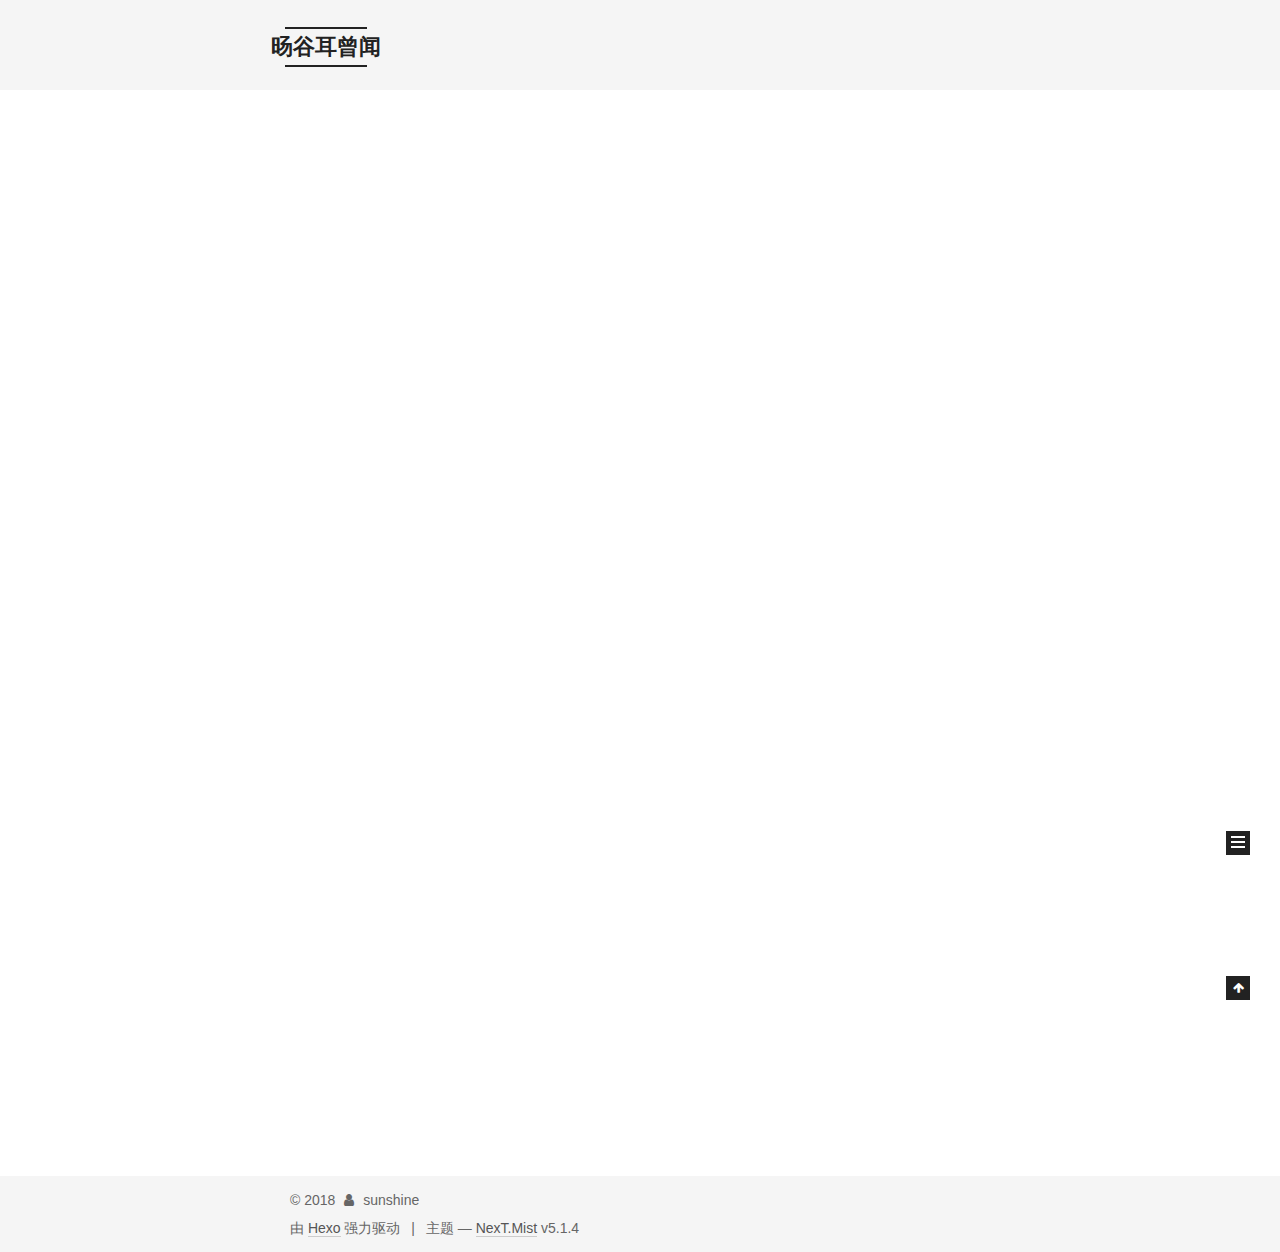
<file: index.html>
<!DOCTYPE html>



  


<html class="theme-next mist use-motion" lang="zh-Hans">
<head>
  <meta charset="UTF-8"/>
<meta http-equiv="X-UA-Compatible" content="IE=edge" />
<meta name="viewport" content="width=device-width, initial-scale=1, maximum-scale=1"/>
<meta name="theme-color" content="#222">









<meta http-equiv="Cache-Control" content="no-transform" />
<meta http-equiv="Cache-Control" content="no-siteapp" />
















  
  
  <link href="/lib/fancybox/source/jquery.fancybox.css?v=2.1.5" rel="stylesheet" type="text/css" />







<link href="/lib/font-awesome/css/font-awesome.min.css?v=4.6.2" rel="stylesheet" type="text/css" />

<link href="/css/main.css?v=5.1.4" rel="stylesheet" type="text/css" />


  <link rel="apple-touch-icon" sizes="180x180" href="/images/apple-touch-icon-next.png?v=5.1.4">


  <link rel="icon" type="image/png" sizes="32x32" href="/images/favicon-32x32-next.png?v=5.1.4">


  <link rel="icon" type="image/png" sizes="16x16" href="/images/favicon-16x16-next.png?v=5.1.4">


  <link rel="mask-icon" href="/images/logo.svg?v=5.1.4" color="#222">





  <meta name="keywords" content="Hexo, NexT" />










<meta property="og:type" content="website">
<meta property="og:title" content="旸谷耳曾闻">
<meta property="og:url" content="http://yoursite.com/index.html">
<meta property="og:site_name" content="旸谷耳曾闻">
<meta property="og:locale" content="zh-Hans">
<meta name="twitter:card" content="summary">
<meta name="twitter:title" content="旸谷耳曾闻">



<script type="text/javascript" id="hexo.configurations">
  var NexT = window.NexT || {};
  var CONFIG = {
    root: '/',
    scheme: 'Mist',
    version: '5.1.4',
    sidebar: {"position":"left","display":"post","offset":12,"b2t":false,"scrollpercent":false,"onmobile":false},
    fancybox: true,
    tabs: true,
    motion: {"enable":true,"async":false,"transition":{"post_block":"fadeIn","post_header":"slideDownIn","post_body":"slideDownIn","coll_header":"slideLeftIn","sidebar":"slideUpIn"}},
    duoshuo: {
      userId: '0',
      author: '博主'
    },
    algolia: {
      applicationID: '',
      apiKey: '',
      indexName: '',
      hits: {"per_page":10},
      labels: {"input_placeholder":"Search for Posts","hits_empty":"We didn't find any results for the search: ${query}","hits_stats":"${hits} results found in ${time} ms"}
    }
  };
</script>



  <link rel="canonical" href="http://yoursite.com/"/>





  <title>旸谷耳曾闻</title>
  








</head>

<body itemscope itemtype="http://schema.org/WebPage" lang="zh-Hans">

  
  
    
  

  <div class="container sidebar-position-left 
  page-home">
    <div class="headband"></div>

    <header id="header" class="header" itemscope itemtype="http://schema.org/WPHeader">
      <div class="header-inner"><div class="site-brand-wrapper">
  <div class="site-meta ">
    

    <div class="custom-logo-site-title">
      <a href="/"  class="brand" rel="start">
        <span class="logo-line-before"><i></i></span>
        <span class="site-title">旸谷耳曾闻</span>
        <span class="logo-line-after"><i></i></span>
      </a>
    </div>
      
        <p class="site-subtitle"></p>
      
  </div>

  <div class="site-nav-toggle">
    <button>
      <span class="btn-bar"></span>
      <span class="btn-bar"></span>
      <span class="btn-bar"></span>
    </button>
  </div>
</div>

<nav class="site-nav">
  

  
    <ul id="menu" class="menu">
      
        
        <li class="menu-item menu-item-home">
          <a href="/" rel="section">
            
              <i class="menu-item-icon fa fa-fw fa-home"></i> <br />
            
            首页
          </a>
        </li>
      
        
        <li class="menu-item menu-item-archives">
          <a href="/archives/" rel="section">
            
              <i class="menu-item-icon fa fa-fw fa-archive"></i> <br />
            
            归档
          </a>
        </li>
      

      
    </ul>
  

  
</nav>



 </div>
    </header>

    <main id="main" class="main">
      <div class="main-inner">
        <div class="content-wrap">
          <div id="content" class="content">
            
  <section id="posts" class="posts-expand">
    
      

  

  
  
  

  <article class="post post-type-normal" itemscope itemtype="http://schema.org/Article">
  
  
  
  <div class="post-block">
    <link itemprop="mainEntityOfPage" href="http://yoursite.com/2018/02/07/hello-world/">

    <span hidden itemprop="author" itemscope itemtype="http://schema.org/Person">
      <meta itemprop="name" content="sunshine">
      <meta itemprop="description" content="">
      <meta itemprop="image" content="/images/avatar.gif">
    </span>

    <span hidden itemprop="publisher" itemscope itemtype="http://schema.org/Organization">
      <meta itemprop="name" content="旸谷耳曾闻">
    </span>

    
      <header class="post-header">

        
        
          <h1 class="post-title" itemprop="name headline">
                
                <a class="post-title-link" href="/2018/02/07/hello-world/" itemprop="url">Hello World</a></h1>
        

        <div class="post-meta">
          <span class="post-time">
            
              <span class="post-meta-item-icon">
                <i class="fa fa-calendar-o"></i>
              </span>
              
                <span class="post-meta-item-text">发表于</span>
              
              <time title="创建于" itemprop="dateCreated datePublished" datetime="2018-02-07T14:11:46+08:00">
                2018-02-07
              </time>
            

            

            
          </span>

          

          
            
          

          
          

          

          

          

        </div>
      </header>
    

    
    
    
    <div class="post-body" itemprop="articleBody">

      
      

      
        
          
            <p>Welcome to <a href="https://hexo.io/" target="_blank" rel="noopener">Hexo</a>! This is your very first post. Check <a href="https://hexo.io/docs/" target="_blank" rel="noopener">documentation</a> for more info. If you get any problems when using Hexo, you can find the answer in <a href="https://hexo.io/docs/troubleshooting.html" target="_blank" rel="noopener">troubleshooting</a> or you can ask me on <a href="https://github.com/hexojs/hexo/issues" target="_blank" rel="noopener">GitHub</a>.</p>
<h2 id="Quick-Start"><a href="#Quick-Start" class="headerlink" title="Quick Start"></a>Quick Start</h2><h3 id="Create-a-new-post"><a href="#Create-a-new-post" class="headerlink" title="Create a new post"></a>Create a new post</h3><figure class="highlight bash"><table><tr><td class="gutter"><pre><span class="line">1</span><br></pre></td><td class="code"><pre><span class="line">$ hexo new <span class="string">"My New Post"</span></span><br></pre></td></tr></table></figure>
<p>More info: <a href="https://hexo.io/docs/writing.html" target="_blank" rel="noopener">Writing</a></p>
<h3 id="Run-server"><a href="#Run-server" class="headerlink" title="Run server"></a>Run server</h3><figure class="highlight bash"><table><tr><td class="gutter"><pre><span class="line">1</span><br></pre></td><td class="code"><pre><span class="line">$ hexo server</span><br></pre></td></tr></table></figure>
<p>More info: <a href="https://hexo.io/docs/server.html" target="_blank" rel="noopener">Server</a></p>
<h3 id="Generate-static-files"><a href="#Generate-static-files" class="headerlink" title="Generate static files"></a>Generate static files</h3><figure class="highlight bash"><table><tr><td class="gutter"><pre><span class="line">1</span><br></pre></td><td class="code"><pre><span class="line">$ hexo generate</span><br></pre></td></tr></table></figure>
<p>More info: <a href="https://hexo.io/docs/generating.html" target="_blank" rel="noopener">Generating</a></p>
<h3 id="Deploy-to-remote-sites"><a href="#Deploy-to-remote-sites" class="headerlink" title="Deploy to remote sites"></a>Deploy to remote sites</h3><figure class="highlight bash"><table><tr><td class="gutter"><pre><span class="line">1</span><br></pre></td><td class="code"><pre><span class="line">$ hexo deploy</span><br></pre></td></tr></table></figure>
<p>More info: <a href="https://hexo.io/docs/deployment.html" target="_blank" rel="noopener">Deployment</a></p>

          
        
      
    </div>
    
    
    

    

    

    

    <footer class="post-footer">
      

      

      

      
      
        <div class="post-eof"></div>
      
    </footer>
  </div>
  
  
  
  </article>


    
  </section>

  


          </div>
          


          

        </div>
        
          
  
  <div class="sidebar-toggle">
    <div class="sidebar-toggle-line-wrap">
      <span class="sidebar-toggle-line sidebar-toggle-line-first"></span>
      <span class="sidebar-toggle-line sidebar-toggle-line-middle"></span>
      <span class="sidebar-toggle-line sidebar-toggle-line-last"></span>
    </div>
  </div>

  <aside id="sidebar" class="sidebar">
    
    <div class="sidebar-inner">

      

      

      <section class="site-overview-wrap sidebar-panel sidebar-panel-active">
        <div class="site-overview">
          <div class="site-author motion-element" itemprop="author" itemscope itemtype="http://schema.org/Person">
            
              <p class="site-author-name" itemprop="name">sunshine</p>
              <p class="site-description motion-element" itemprop="description"></p>
          </div>

          <nav class="site-state motion-element">

            
              <div class="site-state-item site-state-posts">
              
                <a href="/archives/">
              
                  <span class="site-state-item-count">1</span>
                  <span class="site-state-item-name">日志</span>
                </a>
              </div>
            

            

            

          </nav>

          

          

          
          

          
          

          

        </div>
      </section>

      

      

    </div>
  </aside>


        
      </div>
    </main>

    <footer id="footer" class="footer">
      <div class="footer-inner">
        <div class="copyright">&copy; <span itemprop="copyrightYear">2018</span>
  <span class="with-love">
    <i class="fa fa-user"></i>
  </span>
  <span class="author" itemprop="copyrightHolder">sunshine</span>

  
</div>


  <div class="powered-by">由 <a class="theme-link" target="_blank" href="https://hexo.io">Hexo</a> 强力驱动</div>



  <span class="post-meta-divider">|</span>



  <div class="theme-info">主题 &mdash; <a class="theme-link" target="_blank" href="https://github.com/iissnan/hexo-theme-next">NexT.Mist</a> v5.1.4</div>




        







        
      </div>
    </footer>

    
      <div class="back-to-top">
        <i class="fa fa-arrow-up"></i>
        
      </div>
    

    

  </div>

  

<script type="text/javascript">
  if (Object.prototype.toString.call(window.Promise) !== '[object Function]') {
    window.Promise = null;
  }
</script>









  












  
  
    <script type="text/javascript" src="/lib/jquery/index.js?v=2.1.3"></script>
  

  
  
    <script type="text/javascript" src="/lib/fastclick/lib/fastclick.min.js?v=1.0.6"></script>
  

  
  
    <script type="text/javascript" src="/lib/jquery_lazyload/jquery.lazyload.js?v=1.9.7"></script>
  

  
  
    <script type="text/javascript" src="/lib/velocity/velocity.min.js?v=1.2.1"></script>
  

  
  
    <script type="text/javascript" src="/lib/velocity/velocity.ui.min.js?v=1.2.1"></script>
  

  
  
    <script type="text/javascript" src="/lib/fancybox/source/jquery.fancybox.pack.js?v=2.1.5"></script>
  


  


  <script type="text/javascript" src="/js/src/utils.js?v=5.1.4"></script>

  <script type="text/javascript" src="/js/src/motion.js?v=5.1.4"></script>



  
  

  

  


  <script type="text/javascript" src="/js/src/bootstrap.js?v=5.1.4"></script>



  


  




	





  





  












  





  

  

  

  
  

  

  

  

</body>
</html>
</file>
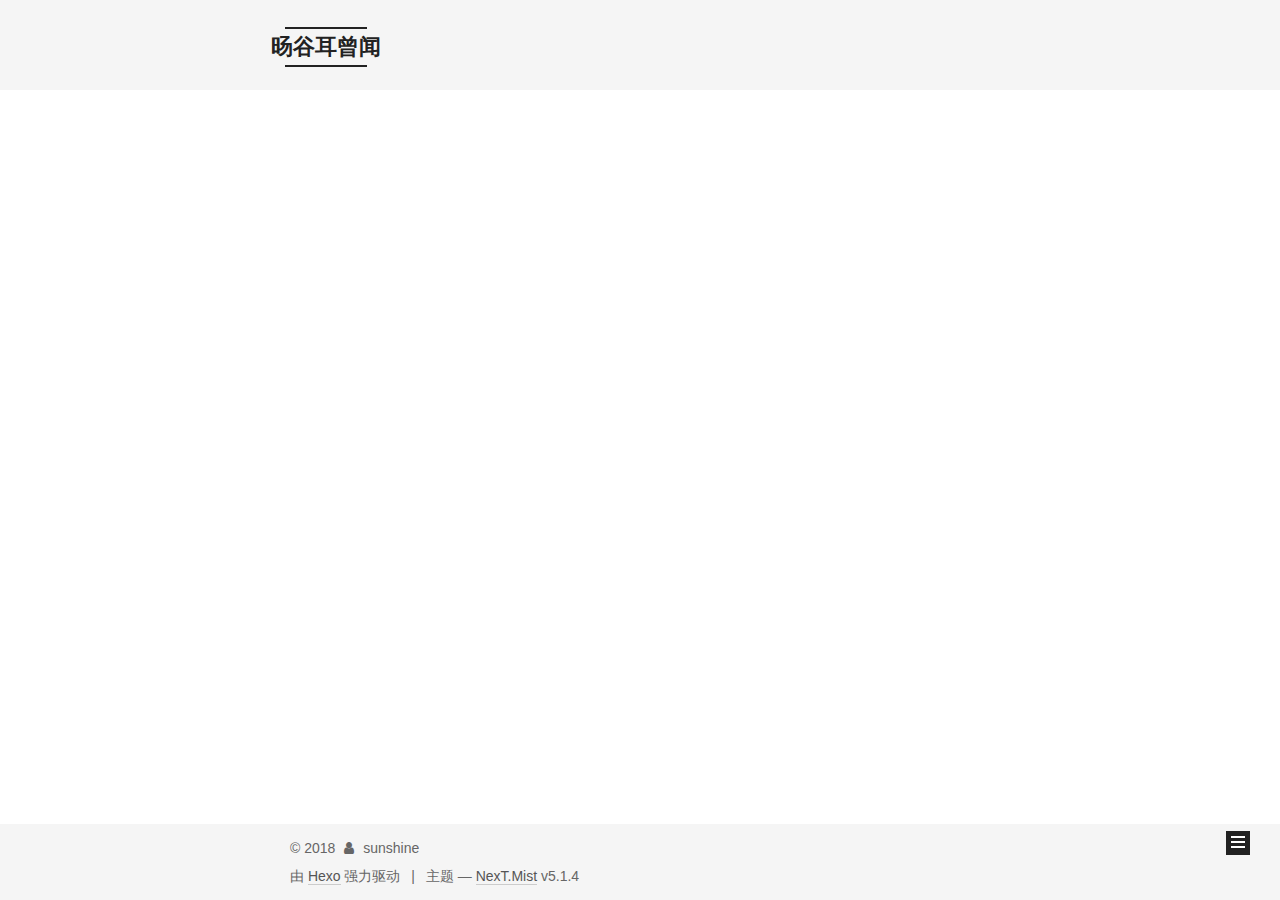
<file: archives/index.html>
<!DOCTYPE html>



  


<html class="theme-next mist use-motion" lang="zh-Hans">
<head>
  <meta charset="UTF-8"/>
<meta http-equiv="X-UA-Compatible" content="IE=edge" />
<meta name="viewport" content="width=device-width, initial-scale=1, maximum-scale=1"/>
<meta name="theme-color" content="#222">









<meta http-equiv="Cache-Control" content="no-transform" />
<meta http-equiv="Cache-Control" content="no-siteapp" />
















  
  
  <link href="/lib/fancybox/source/jquery.fancybox.css?v=2.1.5" rel="stylesheet" type="text/css" />







<link href="/lib/font-awesome/css/font-awesome.min.css?v=4.6.2" rel="stylesheet" type="text/css" />

<link href="/css/main.css?v=5.1.4" rel="stylesheet" type="text/css" />


  <link rel="apple-touch-icon" sizes="180x180" href="/images/apple-touch-icon-next.png?v=5.1.4">


  <link rel="icon" type="image/png" sizes="32x32" href="/images/favicon-32x32-next.png?v=5.1.4">


  <link rel="icon" type="image/png" sizes="16x16" href="/images/favicon-16x16-next.png?v=5.1.4">


  <link rel="mask-icon" href="/images/logo.svg?v=5.1.4" color="#222">





  <meta name="keywords" content="Hexo, NexT" />










<meta property="og:type" content="website">
<meta property="og:title" content="旸谷耳曾闻">
<meta property="og:url" content="http://yoursite.com/archives/index.html">
<meta property="og:site_name" content="旸谷耳曾闻">
<meta property="og:locale" content="zh-Hans">
<meta name="twitter:card" content="summary">
<meta name="twitter:title" content="旸谷耳曾闻">



<script type="text/javascript" id="hexo.configurations">
  var NexT = window.NexT || {};
  var CONFIG = {
    root: '/',
    scheme: 'Mist',
    version: '5.1.4',
    sidebar: {"position":"left","display":"post","offset":12,"b2t":false,"scrollpercent":false,"onmobile":false},
    fancybox: true,
    tabs: true,
    motion: {"enable":true,"async":false,"transition":{"post_block":"fadeIn","post_header":"slideDownIn","post_body":"slideDownIn","coll_header":"slideLeftIn","sidebar":"slideUpIn"}},
    duoshuo: {
      userId: '0',
      author: '博主'
    },
    algolia: {
      applicationID: '',
      apiKey: '',
      indexName: '',
      hits: {"per_page":10},
      labels: {"input_placeholder":"Search for Posts","hits_empty":"We didn't find any results for the search: ${query}","hits_stats":"${hits} results found in ${time} ms"}
    }
  };
</script>



  <link rel="canonical" href="http://yoursite.com/archives/"/>





  <title>归档 | 旸谷耳曾闻</title>
  








</head>

<body itemscope itemtype="http://schema.org/WebPage" lang="zh-Hans">

  
  
    
  

  <div class="container sidebar-position-left page-archive">
    <div class="headband"></div>

    <header id="header" class="header" itemscope itemtype="http://schema.org/WPHeader">
      <div class="header-inner"><div class="site-brand-wrapper">
  <div class="site-meta ">
    

    <div class="custom-logo-site-title">
      <a href="/"  class="brand" rel="start">
        <span class="logo-line-before"><i></i></span>
        <span class="site-title">旸谷耳曾闻</span>
        <span class="logo-line-after"><i></i></span>
      </a>
    </div>
      
        <p class="site-subtitle"></p>
      
  </div>

  <div class="site-nav-toggle">
    <button>
      <span class="btn-bar"></span>
      <span class="btn-bar"></span>
      <span class="btn-bar"></span>
    </button>
  </div>
</div>

<nav class="site-nav">
  

  
    <ul id="menu" class="menu">
      
        
        <li class="menu-item menu-item-home">
          <a href="/" rel="section">
            
              <i class="menu-item-icon fa fa-fw fa-home"></i> <br />
            
            首页
          </a>
        </li>
      
        
        <li class="menu-item menu-item-archives">
          <a href="/archives/" rel="section">
            
              <i class="menu-item-icon fa fa-fw fa-archive"></i> <br />
            
            归档
          </a>
        </li>
      

      
    </ul>
  

  
</nav>



 </div>
    </header>

    <main id="main" class="main">
      <div class="main-inner">
        <div class="content-wrap">
          <div id="content" class="content">
            

  
  
  
  <div class="post-block archive">
    <div id="posts" class="posts-collapse">
      <span class="archive-move-on"></span>

      <span class="archive-page-counter">
        
        
        
          
        
        嗯..! 目前共计 1 篇日志。 继续努力。
      </span>

      

        
        
        

        
          
          <div class="collection-title">
            <h1 class="archive-year" id="archive-year-2018">2018</h1>
          </div>
        
        

        

  <article class="post post-type-normal" itemscope itemtype="http://schema.org/Article">
    <header class="post-header">

      <h2 class="post-title">
        
            <a class="post-title-link" href="/2018/02/07/hello-world/" itemprop="url">
              
                <span itemprop="name">Hello World</span>
              
            </a>
        
      </h2>

      <div class="post-meta">
        <time class="post-time" itemprop="dateCreated"
              datetime="2018-02-07T14:11:46+08:00"
              content="2018-02-07" >
          02-07
        </time>
      </div>

    </header>
  </article>



      

    </div>
  </div>
  
  
  

  



          </div>
          


          

        </div>
        
          
  
  <div class="sidebar-toggle">
    <div class="sidebar-toggle-line-wrap">
      <span class="sidebar-toggle-line sidebar-toggle-line-first"></span>
      <span class="sidebar-toggle-line sidebar-toggle-line-middle"></span>
      <span class="sidebar-toggle-line sidebar-toggle-line-last"></span>
    </div>
  </div>

  <aside id="sidebar" class="sidebar">
    
    <div class="sidebar-inner">

      

      

      <section class="site-overview-wrap sidebar-panel sidebar-panel-active">
        <div class="site-overview">
          <div class="site-author motion-element" itemprop="author" itemscope itemtype="http://schema.org/Person">
            
              <p class="site-author-name" itemprop="name">sunshine</p>
              <p class="site-description motion-element" itemprop="description"></p>
          </div>

          <nav class="site-state motion-element">

            
              <div class="site-state-item site-state-posts">
              
                <a href="/archives/">
              
                  <span class="site-state-item-count">1</span>
                  <span class="site-state-item-name">日志</span>
                </a>
              </div>
            

            

            

          </nav>

          

          

          
          

          
          

          

        </div>
      </section>

      

      

    </div>
  </aside>


        
      </div>
    </main>

    <footer id="footer" class="footer">
      <div class="footer-inner">
        <div class="copyright">&copy; <span itemprop="copyrightYear">2018</span>
  <span class="with-love">
    <i class="fa fa-user"></i>
  </span>
  <span class="author" itemprop="copyrightHolder">sunshine</span>

  
</div>


  <div class="powered-by">由 <a class="theme-link" target="_blank" href="https://hexo.io">Hexo</a> 强力驱动</div>



  <span class="post-meta-divider">|</span>



  <div class="theme-info">主题 &mdash; <a class="theme-link" target="_blank" href="https://github.com/iissnan/hexo-theme-next">NexT.Mist</a> v5.1.4</div>




        







        
      </div>
    </footer>

    
      <div class="back-to-top">
        <i class="fa fa-arrow-up"></i>
        
      </div>
    

    

  </div>

  

<script type="text/javascript">
  if (Object.prototype.toString.call(window.Promise) !== '[object Function]') {
    window.Promise = null;
  }
</script>









  












  
  
    <script type="text/javascript" src="/lib/jquery/index.js?v=2.1.3"></script>
  

  
  
    <script type="text/javascript" src="/lib/fastclick/lib/fastclick.min.js?v=1.0.6"></script>
  

  
  
    <script type="text/javascript" src="/lib/jquery_lazyload/jquery.lazyload.js?v=1.9.7"></script>
  

  
  
    <script type="text/javascript" src="/lib/velocity/velocity.min.js?v=1.2.1"></script>
  

  
  
    <script type="text/javascript" src="/lib/velocity/velocity.ui.min.js?v=1.2.1"></script>
  

  
  
    <script type="text/javascript" src="/lib/fancybox/source/jquery.fancybox.pack.js?v=2.1.5"></script>
  


  


  <script type="text/javascript" src="/js/src/utils.js?v=5.1.4"></script>

  <script type="text/javascript" src="/js/src/motion.js?v=5.1.4"></script>



  
  

  

  


  <script type="text/javascript" src="/js/src/bootstrap.js?v=5.1.4"></script>



  


  




	





  





  












  





  

  

  

  
  

  

  

  

</body>
</html>
</file>
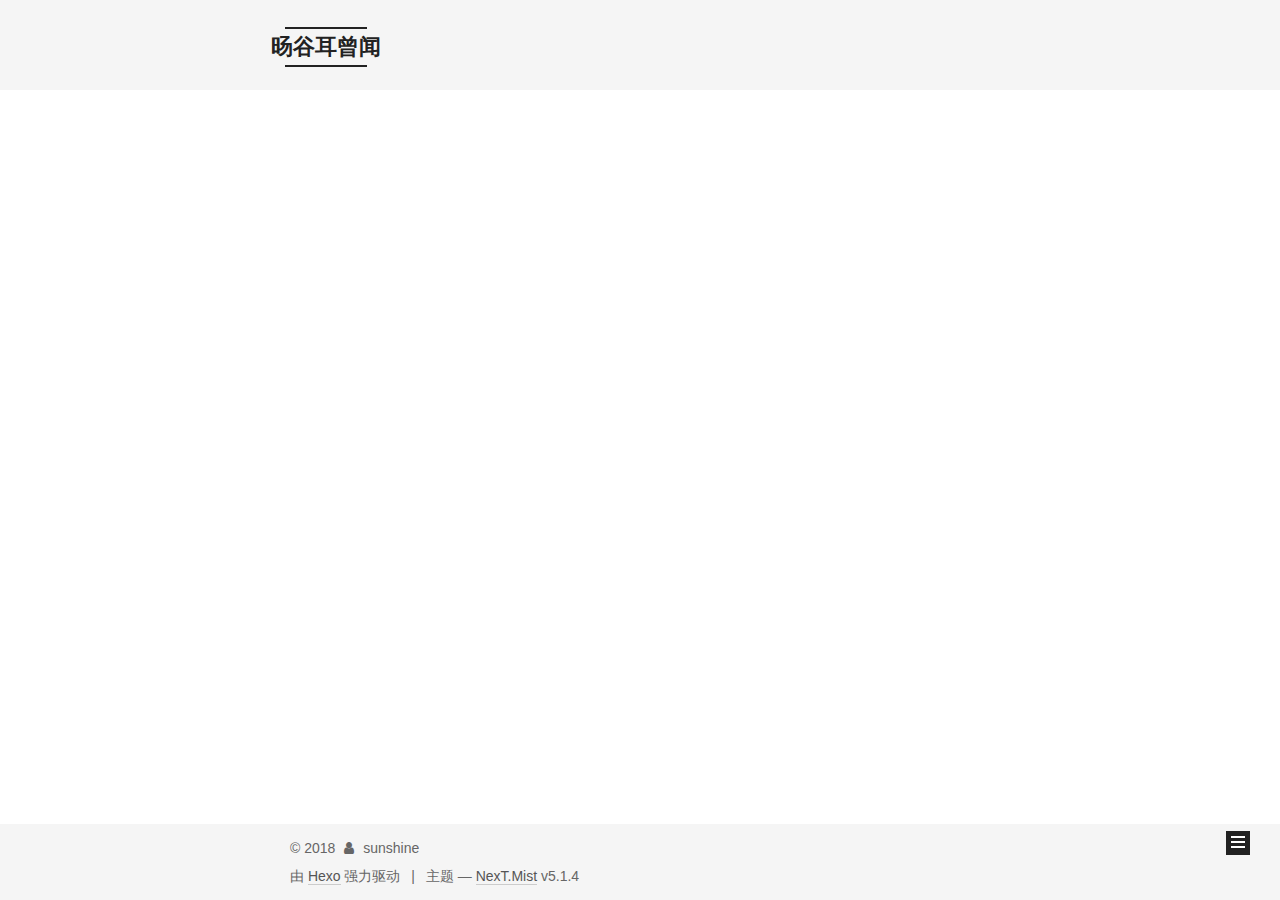
<file: archives/2018/index.html>
<!DOCTYPE html>



  


<html class="theme-next mist use-motion" lang="zh-Hans">
<head>
  <meta charset="UTF-8"/>
<meta http-equiv="X-UA-Compatible" content="IE=edge" />
<meta name="viewport" content="width=device-width, initial-scale=1, maximum-scale=1"/>
<meta name="theme-color" content="#222">









<meta http-equiv="Cache-Control" content="no-transform" />
<meta http-equiv="Cache-Control" content="no-siteapp" />
















  
  
  <link href="/lib/fancybox/source/jquery.fancybox.css?v=2.1.5" rel="stylesheet" type="text/css" />







<link href="/lib/font-awesome/css/font-awesome.min.css?v=4.6.2" rel="stylesheet" type="text/css" />

<link href="/css/main.css?v=5.1.4" rel="stylesheet" type="text/css" />


  <link rel="apple-touch-icon" sizes="180x180" href="/images/apple-touch-icon-next.png?v=5.1.4">


  <link rel="icon" type="image/png" sizes="32x32" href="/images/favicon-32x32-next.png?v=5.1.4">


  <link rel="icon" type="image/png" sizes="16x16" href="/images/favicon-16x16-next.png?v=5.1.4">


  <link rel="mask-icon" href="/images/logo.svg?v=5.1.4" color="#222">





  <meta name="keywords" content="Hexo, NexT" />










<meta property="og:type" content="website">
<meta property="og:title" content="旸谷耳曾闻">
<meta property="og:url" content="http://yoursite.com/archives/2018/index.html">
<meta property="og:site_name" content="旸谷耳曾闻">
<meta property="og:locale" content="zh-Hans">
<meta name="twitter:card" content="summary">
<meta name="twitter:title" content="旸谷耳曾闻">



<script type="text/javascript" id="hexo.configurations">
  var NexT = window.NexT || {};
  var CONFIG = {
    root: '/',
    scheme: 'Mist',
    version: '5.1.4',
    sidebar: {"position":"left","display":"post","offset":12,"b2t":false,"scrollpercent":false,"onmobile":false},
    fancybox: true,
    tabs: true,
    motion: {"enable":true,"async":false,"transition":{"post_block":"fadeIn","post_header":"slideDownIn","post_body":"slideDownIn","coll_header":"slideLeftIn","sidebar":"slideUpIn"}},
    duoshuo: {
      userId: '0',
      author: '博主'
    },
    algolia: {
      applicationID: '',
      apiKey: '',
      indexName: '',
      hits: {"per_page":10},
      labels: {"input_placeholder":"Search for Posts","hits_empty":"We didn't find any results for the search: ${query}","hits_stats":"${hits} results found in ${time} ms"}
    }
  };
</script>



  <link rel="canonical" href="http://yoursite.com/archives/2018/"/>





  <title>归档 | 旸谷耳曾闻</title>
  








</head>

<body itemscope itemtype="http://schema.org/WebPage" lang="zh-Hans">

  
  
    
  

  <div class="container sidebar-position-left page-archive">
    <div class="headband"></div>

    <header id="header" class="header" itemscope itemtype="http://schema.org/WPHeader">
      <div class="header-inner"><div class="site-brand-wrapper">
  <div class="site-meta ">
    

    <div class="custom-logo-site-title">
      <a href="/"  class="brand" rel="start">
        <span class="logo-line-before"><i></i></span>
        <span class="site-title">旸谷耳曾闻</span>
        <span class="logo-line-after"><i></i></span>
      </a>
    </div>
      
        <p class="site-subtitle"></p>
      
  </div>

  <div class="site-nav-toggle">
    <button>
      <span class="btn-bar"></span>
      <span class="btn-bar"></span>
      <span class="btn-bar"></span>
    </button>
  </div>
</div>

<nav class="site-nav">
  

  
    <ul id="menu" class="menu">
      
        
        <li class="menu-item menu-item-home">
          <a href="/" rel="section">
            
              <i class="menu-item-icon fa fa-fw fa-home"></i> <br />
            
            首页
          </a>
        </li>
      
        
        <li class="menu-item menu-item-archives">
          <a href="/archives/" rel="section">
            
              <i class="menu-item-icon fa fa-fw fa-archive"></i> <br />
            
            归档
          </a>
        </li>
      

      
    </ul>
  

  
</nav>



 </div>
    </header>

    <main id="main" class="main">
      <div class="main-inner">
        <div class="content-wrap">
          <div id="content" class="content">
            

  
  
  
  <div class="post-block archive">
    <div id="posts" class="posts-collapse">
      <span class="archive-move-on"></span>

      <span class="archive-page-counter">
        
        
        
          
        
        嗯..! 目前共计 1 篇日志。 继续努力。
      </span>

      

        
        
        

        
          
          <div class="collection-title">
            <h1 class="archive-year" id="archive-year-2018">2018</h1>
          </div>
        
        

        

  <article class="post post-type-normal" itemscope itemtype="http://schema.org/Article">
    <header class="post-header">

      <h2 class="post-title">
        
            <a class="post-title-link" href="/2018/02/07/hello-world/" itemprop="url">
              
                <span itemprop="name">Hello World</span>
              
            </a>
        
      </h2>

      <div class="post-meta">
        <time class="post-time" itemprop="dateCreated"
              datetime="2018-02-07T14:11:46+08:00"
              content="2018-02-07" >
          02-07
        </time>
      </div>

    </header>
  </article>



      

    </div>
  </div>
  
  
  

  



          </div>
          


          

        </div>
        
          
  
  <div class="sidebar-toggle">
    <div class="sidebar-toggle-line-wrap">
      <span class="sidebar-toggle-line sidebar-toggle-line-first"></span>
      <span class="sidebar-toggle-line sidebar-toggle-line-middle"></span>
      <span class="sidebar-toggle-line sidebar-toggle-line-last"></span>
    </div>
  </div>

  <aside id="sidebar" class="sidebar">
    
    <div class="sidebar-inner">

      

      

      <section class="site-overview-wrap sidebar-panel sidebar-panel-active">
        <div class="site-overview">
          <div class="site-author motion-element" itemprop="author" itemscope itemtype="http://schema.org/Person">
            
              <p class="site-author-name" itemprop="name">sunshine</p>
              <p class="site-description motion-element" itemprop="description"></p>
          </div>

          <nav class="site-state motion-element">

            
              <div class="site-state-item site-state-posts">
              
                <a href="/archives/">
              
                  <span class="site-state-item-count">1</span>
                  <span class="site-state-item-name">日志</span>
                </a>
              </div>
            

            

            

          </nav>

          

          

          
          

          
          

          

        </div>
      </section>

      

      

    </div>
  </aside>


        
      </div>
    </main>

    <footer id="footer" class="footer">
      <div class="footer-inner">
        <div class="copyright">&copy; <span itemprop="copyrightYear">2018</span>
  <span class="with-love">
    <i class="fa fa-user"></i>
  </span>
  <span class="author" itemprop="copyrightHolder">sunshine</span>

  
</div>


  <div class="powered-by">由 <a class="theme-link" target="_blank" href="https://hexo.io">Hexo</a> 强力驱动</div>



  <span class="post-meta-divider">|</span>



  <div class="theme-info">主题 &mdash; <a class="theme-link" target="_blank" href="https://github.com/iissnan/hexo-theme-next">NexT.Mist</a> v5.1.4</div>




        







        
      </div>
    </footer>

    
      <div class="back-to-top">
        <i class="fa fa-arrow-up"></i>
        
      </div>
    

    

  </div>

  

<script type="text/javascript">
  if (Object.prototype.toString.call(window.Promise) !== '[object Function]') {
    window.Promise = null;
  }
</script>









  












  
  
    <script type="text/javascript" src="/lib/jquery/index.js?v=2.1.3"></script>
  

  
  
    <script type="text/javascript" src="/lib/fastclick/lib/fastclick.min.js?v=1.0.6"></script>
  

  
  
    <script type="text/javascript" src="/lib/jquery_lazyload/jquery.lazyload.js?v=1.9.7"></script>
  

  
  
    <script type="text/javascript" src="/lib/velocity/velocity.min.js?v=1.2.1"></script>
  

  
  
    <script type="text/javascript" src="/lib/velocity/velocity.ui.min.js?v=1.2.1"></script>
  

  
  
    <script type="text/javascript" src="/lib/fancybox/source/jquery.fancybox.pack.js?v=2.1.5"></script>
  


  


  <script type="text/javascript" src="/js/src/utils.js?v=5.1.4"></script>

  <script type="text/javascript" src="/js/src/motion.js?v=5.1.4"></script>



  
  

  

  


  <script type="text/javascript" src="/js/src/bootstrap.js?v=5.1.4"></script>



  


  




	





  





  












  





  

  

  

  
  

  

  

  

</body>
</html>
</file>
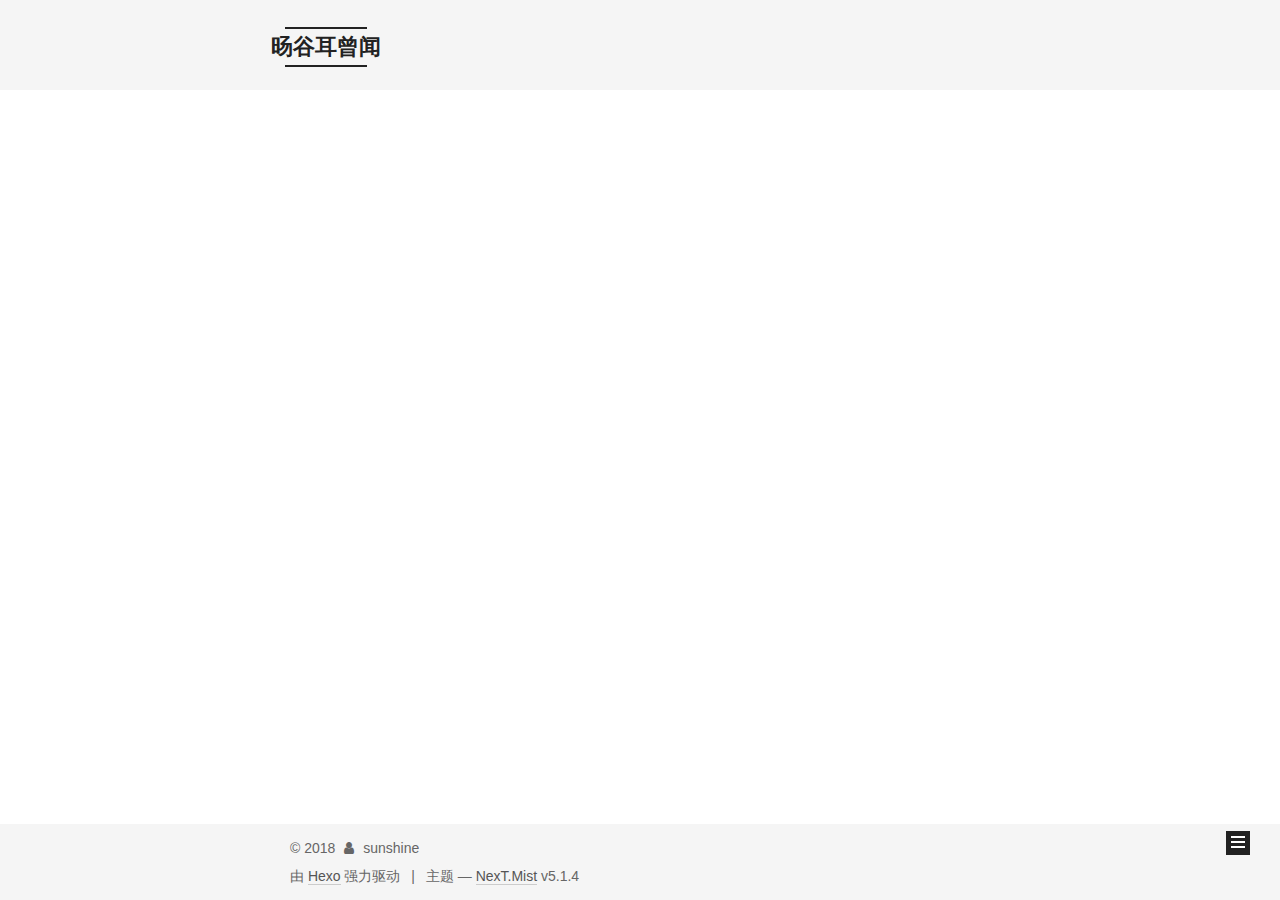
<file: archives/2018/02/index.html>
<!DOCTYPE html>



  


<html class="theme-next mist use-motion" lang="zh-Hans">
<head>
  <meta charset="UTF-8"/>
<meta http-equiv="X-UA-Compatible" content="IE=edge" />
<meta name="viewport" content="width=device-width, initial-scale=1, maximum-scale=1"/>
<meta name="theme-color" content="#222">









<meta http-equiv="Cache-Control" content="no-transform" />
<meta http-equiv="Cache-Control" content="no-siteapp" />
















  
  
  <link href="/lib/fancybox/source/jquery.fancybox.css?v=2.1.5" rel="stylesheet" type="text/css" />







<link href="/lib/font-awesome/css/font-awesome.min.css?v=4.6.2" rel="stylesheet" type="text/css" />

<link href="/css/main.css?v=5.1.4" rel="stylesheet" type="text/css" />


  <link rel="apple-touch-icon" sizes="180x180" href="/images/apple-touch-icon-next.png?v=5.1.4">


  <link rel="icon" type="image/png" sizes="32x32" href="/images/favicon-32x32-next.png?v=5.1.4">


  <link rel="icon" type="image/png" sizes="16x16" href="/images/favicon-16x16-next.png?v=5.1.4">


  <link rel="mask-icon" href="/images/logo.svg?v=5.1.4" color="#222">





  <meta name="keywords" content="Hexo, NexT" />










<meta property="og:type" content="website">
<meta property="og:title" content="旸谷耳曾闻">
<meta property="og:url" content="http://yoursite.com/archives/2018/02/index.html">
<meta property="og:site_name" content="旸谷耳曾闻">
<meta property="og:locale" content="zh-Hans">
<meta name="twitter:card" content="summary">
<meta name="twitter:title" content="旸谷耳曾闻">



<script type="text/javascript" id="hexo.configurations">
  var NexT = window.NexT || {};
  var CONFIG = {
    root: '/',
    scheme: 'Mist',
    version: '5.1.4',
    sidebar: {"position":"left","display":"post","offset":12,"b2t":false,"scrollpercent":false,"onmobile":false},
    fancybox: true,
    tabs: true,
    motion: {"enable":true,"async":false,"transition":{"post_block":"fadeIn","post_header":"slideDownIn","post_body":"slideDownIn","coll_header":"slideLeftIn","sidebar":"slideUpIn"}},
    duoshuo: {
      userId: '0',
      author: '博主'
    },
    algolia: {
      applicationID: '',
      apiKey: '',
      indexName: '',
      hits: {"per_page":10},
      labels: {"input_placeholder":"Search for Posts","hits_empty":"We didn't find any results for the search: ${query}","hits_stats":"${hits} results found in ${time} ms"}
    }
  };
</script>



  <link rel="canonical" href="http://yoursite.com/archives/2018/02/"/>





  <title>归档 | 旸谷耳曾闻</title>
  








</head>

<body itemscope itemtype="http://schema.org/WebPage" lang="zh-Hans">

  
  
    
  

  <div class="container sidebar-position-left page-archive">
    <div class="headband"></div>

    <header id="header" class="header" itemscope itemtype="http://schema.org/WPHeader">
      <div class="header-inner"><div class="site-brand-wrapper">
  <div class="site-meta ">
    

    <div class="custom-logo-site-title">
      <a href="/"  class="brand" rel="start">
        <span class="logo-line-before"><i></i></span>
        <span class="site-title">旸谷耳曾闻</span>
        <span class="logo-line-after"><i></i></span>
      </a>
    </div>
      
        <p class="site-subtitle"></p>
      
  </div>

  <div class="site-nav-toggle">
    <button>
      <span class="btn-bar"></span>
      <span class="btn-bar"></span>
      <span class="btn-bar"></span>
    </button>
  </div>
</div>

<nav class="site-nav">
  

  
    <ul id="menu" class="menu">
      
        
        <li class="menu-item menu-item-home">
          <a href="/" rel="section">
            
              <i class="menu-item-icon fa fa-fw fa-home"></i> <br />
            
            首页
          </a>
        </li>
      
        
        <li class="menu-item menu-item-archives">
          <a href="/archives/" rel="section">
            
              <i class="menu-item-icon fa fa-fw fa-archive"></i> <br />
            
            归档
          </a>
        </li>
      

      
    </ul>
  

  
</nav>



 </div>
    </header>

    <main id="main" class="main">
      <div class="main-inner">
        <div class="content-wrap">
          <div id="content" class="content">
            

  
  
  
  <div class="post-block archive">
    <div id="posts" class="posts-collapse">
      <span class="archive-move-on"></span>

      <span class="archive-page-counter">
        
        
        
          
        
        嗯..! 目前共计 1 篇日志。 继续努力。
      </span>

      

        
        
        

        
          
          <div class="collection-title">
            <h1 class="archive-year" id="archive-year-2018">2018</h1>
          </div>
        
        

        

  <article class="post post-type-normal" itemscope itemtype="http://schema.org/Article">
    <header class="post-header">

      <h2 class="post-title">
        
            <a class="post-title-link" href="/2018/02/07/hello-world/" itemprop="url">
              
                <span itemprop="name">Hello World</span>
              
            </a>
        
      </h2>

      <div class="post-meta">
        <time class="post-time" itemprop="dateCreated"
              datetime="2018-02-07T14:11:46+08:00"
              content="2018-02-07" >
          02-07
        </time>
      </div>

    </header>
  </article>



      

    </div>
  </div>
  
  
  

  



          </div>
          


          

        </div>
        
          
  
  <div class="sidebar-toggle">
    <div class="sidebar-toggle-line-wrap">
      <span class="sidebar-toggle-line sidebar-toggle-line-first"></span>
      <span class="sidebar-toggle-line sidebar-toggle-line-middle"></span>
      <span class="sidebar-toggle-line sidebar-toggle-line-last"></span>
    </div>
  </div>

  <aside id="sidebar" class="sidebar">
    
    <div class="sidebar-inner">

      

      

      <section class="site-overview-wrap sidebar-panel sidebar-panel-active">
        <div class="site-overview">
          <div class="site-author motion-element" itemprop="author" itemscope itemtype="http://schema.org/Person">
            
              <p class="site-author-name" itemprop="name">sunshine</p>
              <p class="site-description motion-element" itemprop="description"></p>
          </div>

          <nav class="site-state motion-element">

            
              <div class="site-state-item site-state-posts">
              
                <a href="/archives/">
              
                  <span class="site-state-item-count">1</span>
                  <span class="site-state-item-name">日志</span>
                </a>
              </div>
            

            

            

          </nav>

          

          

          
          

          
          

          

        </div>
      </section>

      

      

    </div>
  </aside>


        
      </div>
    </main>

    <footer id="footer" class="footer">
      <div class="footer-inner">
        <div class="copyright">&copy; <span itemprop="copyrightYear">2018</span>
  <span class="with-love">
    <i class="fa fa-user"></i>
  </span>
  <span class="author" itemprop="copyrightHolder">sunshine</span>

  
</div>


  <div class="powered-by">由 <a class="theme-link" target="_blank" href="https://hexo.io">Hexo</a> 强力驱动</div>



  <span class="post-meta-divider">|</span>



  <div class="theme-info">主题 &mdash; <a class="theme-link" target="_blank" href="https://github.com/iissnan/hexo-theme-next">NexT.Mist</a> v5.1.4</div>




        







        
      </div>
    </footer>

    
      <div class="back-to-top">
        <i class="fa fa-arrow-up"></i>
        
      </div>
    

    

  </div>

  

<script type="text/javascript">
  if (Object.prototype.toString.call(window.Promise) !== '[object Function]') {
    window.Promise = null;
  }
</script>









  












  
  
    <script type="text/javascript" src="/lib/jquery/index.js?v=2.1.3"></script>
  

  
  
    <script type="text/javascript" src="/lib/fastclick/lib/fastclick.min.js?v=1.0.6"></script>
  

  
  
    <script type="text/javascript" src="/lib/jquery_lazyload/jquery.lazyload.js?v=1.9.7"></script>
  

  
  
    <script type="text/javascript" src="/lib/velocity/velocity.min.js?v=1.2.1"></script>
  

  
  
    <script type="text/javascript" src="/lib/velocity/velocity.ui.min.js?v=1.2.1"></script>
  

  
  
    <script type="text/javascript" src="/lib/fancybox/source/jquery.fancybox.pack.js?v=2.1.5"></script>
  


  


  <script type="text/javascript" src="/js/src/utils.js?v=5.1.4"></script>

  <script type="text/javascript" src="/js/src/motion.js?v=5.1.4"></script>



  
  

  

  


  <script type="text/javascript" src="/js/src/bootstrap.js?v=5.1.4"></script>



  


  




	





  





  












  





  

  

  

  
  

  

  

  

</body>
</html>
</file>
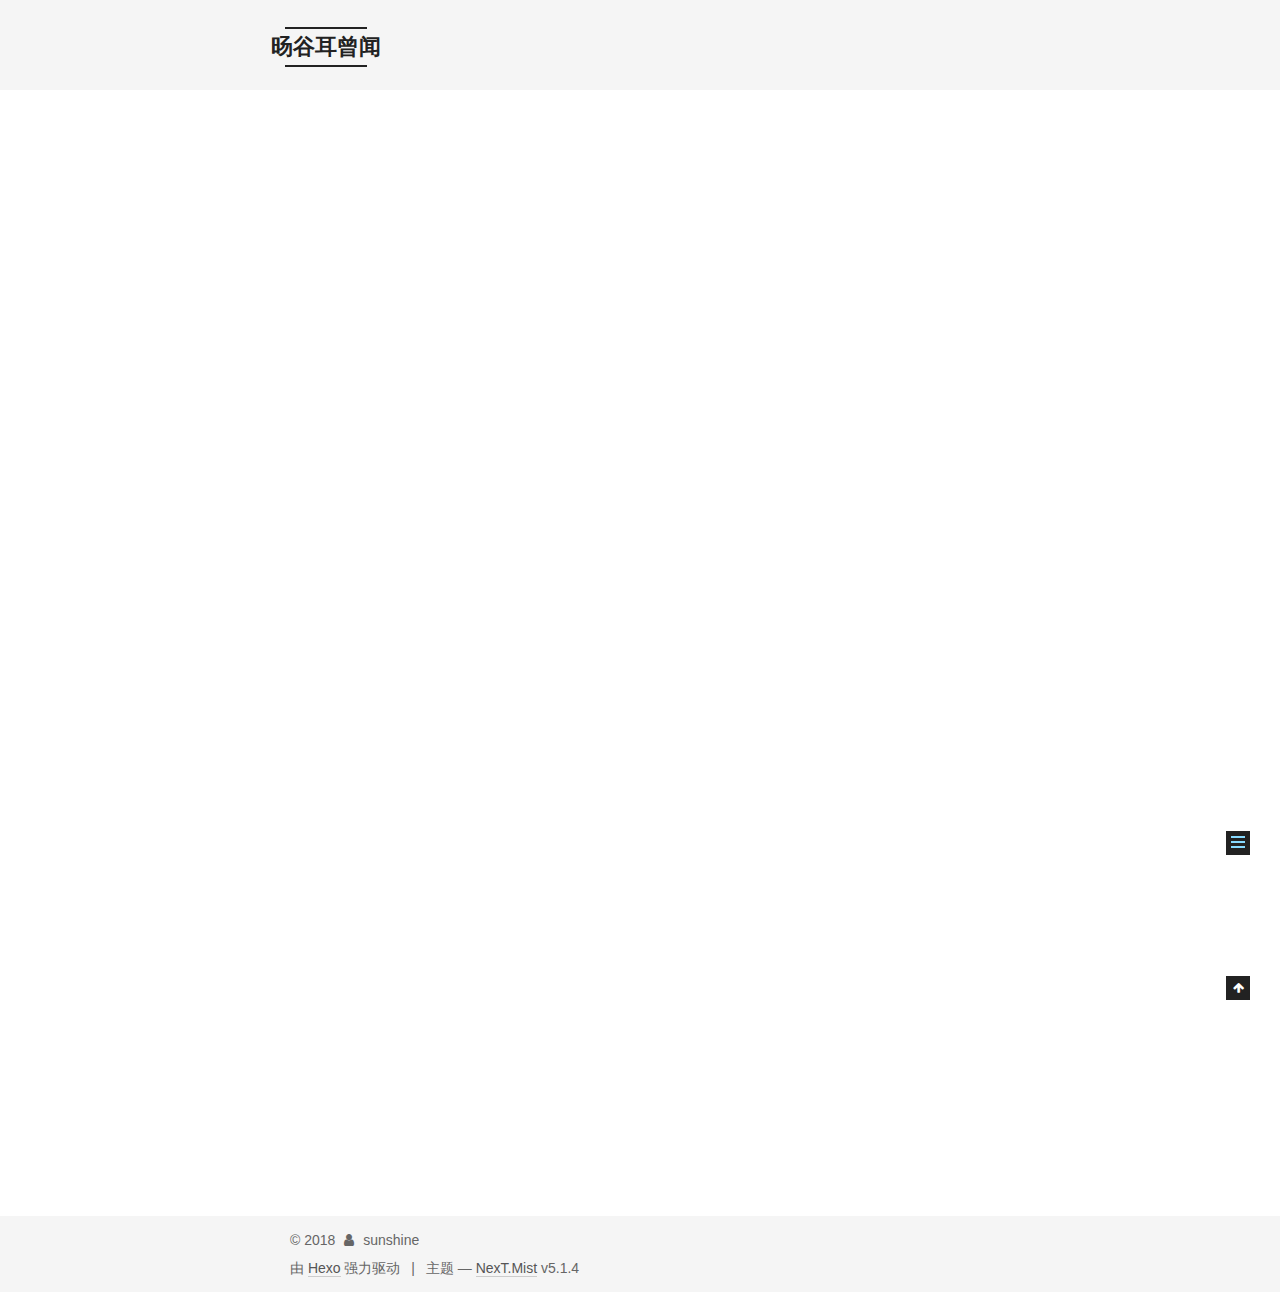
<file: 2018/02/07/hello-world/index.html>
<!DOCTYPE html>



  


<html class="theme-next mist use-motion" lang="zh-Hans">
<head>
  <meta charset="UTF-8"/>
<meta http-equiv="X-UA-Compatible" content="IE=edge" />
<meta name="viewport" content="width=device-width, initial-scale=1, maximum-scale=1"/>
<meta name="theme-color" content="#222">









<meta http-equiv="Cache-Control" content="no-transform" />
<meta http-equiv="Cache-Control" content="no-siteapp" />
















  
  
  <link href="/lib/fancybox/source/jquery.fancybox.css?v=2.1.5" rel="stylesheet" type="text/css" />







<link href="/lib/font-awesome/css/font-awesome.min.css?v=4.6.2" rel="stylesheet" type="text/css" />

<link href="/css/main.css?v=5.1.4" rel="stylesheet" type="text/css" />


  <link rel="apple-touch-icon" sizes="180x180" href="/images/apple-touch-icon-next.png?v=5.1.4">


  <link rel="icon" type="image/png" sizes="32x32" href="/images/favicon-32x32-next.png?v=5.1.4">


  <link rel="icon" type="image/png" sizes="16x16" href="/images/favicon-16x16-next.png?v=5.1.4">


  <link rel="mask-icon" href="/images/logo.svg?v=5.1.4" color="#222">





  <meta name="keywords" content="Hexo, NexT" />










<meta name="description" content="Welcome to Hexo! This is your very first post. Check documentation for more info. If you get any problems when using Hexo, you can find the answer in troubleshooting or you can ask me on GitHub. Quick">
<meta property="og:type" content="article">
<meta property="og:title" content="Hello World">
<meta property="og:url" content="http://yoursite.com/2018/02/07/hello-world/index.html">
<meta property="og:site_name" content="旸谷耳曾闻">
<meta property="og:description" content="Welcome to Hexo! This is your very first post. Check documentation for more info. If you get any problems when using Hexo, you can find the answer in troubleshooting or you can ask me on GitHub. Quick">
<meta property="og:locale" content="zh-Hans">
<meta property="og:updated_time" content="2018-02-07T06:11:46.000Z">
<meta name="twitter:card" content="summary">
<meta name="twitter:title" content="Hello World">
<meta name="twitter:description" content="Welcome to Hexo! This is your very first post. Check documentation for more info. If you get any problems when using Hexo, you can find the answer in troubleshooting or you can ask me on GitHub. Quick">



<script type="text/javascript" id="hexo.configurations">
  var NexT = window.NexT || {};
  var CONFIG = {
    root: '/',
    scheme: 'Mist',
    version: '5.1.4',
    sidebar: {"position":"left","display":"post","offset":12,"b2t":false,"scrollpercent":false,"onmobile":false},
    fancybox: true,
    tabs: true,
    motion: {"enable":true,"async":false,"transition":{"post_block":"fadeIn","post_header":"slideDownIn","post_body":"slideDownIn","coll_header":"slideLeftIn","sidebar":"slideUpIn"}},
    duoshuo: {
      userId: '0',
      author: '博主'
    },
    algolia: {
      applicationID: '',
      apiKey: '',
      indexName: '',
      hits: {"per_page":10},
      labels: {"input_placeholder":"Search for Posts","hits_empty":"We didn't find any results for the search: ${query}","hits_stats":"${hits} results found in ${time} ms"}
    }
  };
</script>



  <link rel="canonical" href="http://yoursite.com/2018/02/07/hello-world/"/>





  <title>Hello World | 旸谷耳曾闻</title>
  








</head>

<body itemscope itemtype="http://schema.org/WebPage" lang="zh-Hans">

  
  
    
  

  <div class="container sidebar-position-left page-post-detail">
    <div class="headband"></div>

    <header id="header" class="header" itemscope itemtype="http://schema.org/WPHeader">
      <div class="header-inner"><div class="site-brand-wrapper">
  <div class="site-meta ">
    

    <div class="custom-logo-site-title">
      <a href="/"  class="brand" rel="start">
        <span class="logo-line-before"><i></i></span>
        <span class="site-title">旸谷耳曾闻</span>
        <span class="logo-line-after"><i></i></span>
      </a>
    </div>
      
        <p class="site-subtitle"></p>
      
  </div>

  <div class="site-nav-toggle">
    <button>
      <span class="btn-bar"></span>
      <span class="btn-bar"></span>
      <span class="btn-bar"></span>
    </button>
  </div>
</div>

<nav class="site-nav">
  

  
    <ul id="menu" class="menu">
      
        
        <li class="menu-item menu-item-home">
          <a href="/" rel="section">
            
              <i class="menu-item-icon fa fa-fw fa-home"></i> <br />
            
            首页
          </a>
        </li>
      
        
        <li class="menu-item menu-item-archives">
          <a href="/archives/" rel="section">
            
              <i class="menu-item-icon fa fa-fw fa-archive"></i> <br />
            
            归档
          </a>
        </li>
      

      
    </ul>
  

  
</nav>



 </div>
    </header>

    <main id="main" class="main">
      <div class="main-inner">
        <div class="content-wrap">
          <div id="content" class="content">
            

  <div id="posts" class="posts-expand">
    

  

  
  
  

  <article class="post post-type-normal" itemscope itemtype="http://schema.org/Article">
  
  
  
  <div class="post-block">
    <link itemprop="mainEntityOfPage" href="http://yoursite.com/2018/02/07/hello-world/">

    <span hidden itemprop="author" itemscope itemtype="http://schema.org/Person">
      <meta itemprop="name" content="sunshine">
      <meta itemprop="description" content="">
      <meta itemprop="image" content="/images/avatar.gif">
    </span>

    <span hidden itemprop="publisher" itemscope itemtype="http://schema.org/Organization">
      <meta itemprop="name" content="旸谷耳曾闻">
    </span>

    
      <header class="post-header">

        
        
          <h1 class="post-title" itemprop="name headline">Hello World</h1>
        

        <div class="post-meta">
          <span class="post-time">
            
              <span class="post-meta-item-icon">
                <i class="fa fa-calendar-o"></i>
              </span>
              
                <span class="post-meta-item-text">发表于</span>
              
              <time title="创建于" itemprop="dateCreated datePublished" datetime="2018-02-07T14:11:46+08:00">
                2018-02-07
              </time>
            

            

            
          </span>

          

          
            
          

          
          

          

          

          

        </div>
      </header>
    

    
    
    
    <div class="post-body" itemprop="articleBody">

      
      

      
        <p>Welcome to <a href="https://hexo.io/" target="_blank" rel="noopener">Hexo</a>! This is your very first post. Check <a href="https://hexo.io/docs/" target="_blank" rel="noopener">documentation</a> for more info. If you get any problems when using Hexo, you can find the answer in <a href="https://hexo.io/docs/troubleshooting.html" target="_blank" rel="noopener">troubleshooting</a> or you can ask me on <a href="https://github.com/hexojs/hexo/issues" target="_blank" rel="noopener">GitHub</a>.</p>
<h2 id="Quick-Start"><a href="#Quick-Start" class="headerlink" title="Quick Start"></a>Quick Start</h2><h3 id="Create-a-new-post"><a href="#Create-a-new-post" class="headerlink" title="Create a new post"></a>Create a new post</h3><figure class="highlight bash"><table><tr><td class="gutter"><pre><span class="line">1</span><br></pre></td><td class="code"><pre><span class="line">$ hexo new <span class="string">"My New Post"</span></span><br></pre></td></tr></table></figure>
<p>More info: <a href="https://hexo.io/docs/writing.html" target="_blank" rel="noopener">Writing</a></p>
<h3 id="Run-server"><a href="#Run-server" class="headerlink" title="Run server"></a>Run server</h3><figure class="highlight bash"><table><tr><td class="gutter"><pre><span class="line">1</span><br></pre></td><td class="code"><pre><span class="line">$ hexo server</span><br></pre></td></tr></table></figure>
<p>More info: <a href="https://hexo.io/docs/server.html" target="_blank" rel="noopener">Server</a></p>
<h3 id="Generate-static-files"><a href="#Generate-static-files" class="headerlink" title="Generate static files"></a>Generate static files</h3><figure class="highlight bash"><table><tr><td class="gutter"><pre><span class="line">1</span><br></pre></td><td class="code"><pre><span class="line">$ hexo generate</span><br></pre></td></tr></table></figure>
<p>More info: <a href="https://hexo.io/docs/generating.html" target="_blank" rel="noopener">Generating</a></p>
<h3 id="Deploy-to-remote-sites"><a href="#Deploy-to-remote-sites" class="headerlink" title="Deploy to remote sites"></a>Deploy to remote sites</h3><figure class="highlight bash"><table><tr><td class="gutter"><pre><span class="line">1</span><br></pre></td><td class="code"><pre><span class="line">$ hexo deploy</span><br></pre></td></tr></table></figure>
<p>More info: <a href="https://hexo.io/docs/deployment.html" target="_blank" rel="noopener">Deployment</a></p>

      
    </div>
    
    
    

    

    

    

    <footer class="post-footer">
      

      
      
      

      

      
      
    </footer>
  </div>
  
  
  
  </article>



    <div class="post-spread">
      
    </div>
  </div>


          </div>
          


          

  



        </div>
        
          
  
  <div class="sidebar-toggle">
    <div class="sidebar-toggle-line-wrap">
      <span class="sidebar-toggle-line sidebar-toggle-line-first"></span>
      <span class="sidebar-toggle-line sidebar-toggle-line-middle"></span>
      <span class="sidebar-toggle-line sidebar-toggle-line-last"></span>
    </div>
  </div>

  <aside id="sidebar" class="sidebar">
    
    <div class="sidebar-inner">

      

      
        <ul class="sidebar-nav motion-element">
          <li class="sidebar-nav-toc sidebar-nav-active" data-target="post-toc-wrap">
            文章目录
          </li>
          <li class="sidebar-nav-overview" data-target="site-overview-wrap">
            站点概览
          </li>
        </ul>
      

      <section class="site-overview-wrap sidebar-panel">
        <div class="site-overview">
          <div class="site-author motion-element" itemprop="author" itemscope itemtype="http://schema.org/Person">
            
              <p class="site-author-name" itemprop="name">sunshine</p>
              <p class="site-description motion-element" itemprop="description"></p>
          </div>

          <nav class="site-state motion-element">

            
              <div class="site-state-item site-state-posts">
              
                <a href="/archives/">
              
                  <span class="site-state-item-count">1</span>
                  <span class="site-state-item-name">日志</span>
                </a>
              </div>
            

            

            

          </nav>

          

          

          
          

          
          

          

        </div>
      </section>

      
      <!--noindex-->
        <section class="post-toc-wrap motion-element sidebar-panel sidebar-panel-active">
          <div class="post-toc">

            
              
            

            
              <div class="post-toc-content"><ol class="nav"><li class="nav-item nav-level-2"><a class="nav-link" href="#Quick-Start"><span class="nav-number">1.</span> <span class="nav-text">Quick Start</span></a><ol class="nav-child"><li class="nav-item nav-level-3"><a class="nav-link" href="#Create-a-new-post"><span class="nav-number">1.1.</span> <span class="nav-text">Create a new post</span></a></li><li class="nav-item nav-level-3"><a class="nav-link" href="#Run-server"><span class="nav-number">1.2.</span> <span class="nav-text">Run server</span></a></li><li class="nav-item nav-level-3"><a class="nav-link" href="#Generate-static-files"><span class="nav-number">1.3.</span> <span class="nav-text">Generate static files</span></a></li><li class="nav-item nav-level-3"><a class="nav-link" href="#Deploy-to-remote-sites"><span class="nav-number">1.4.</span> <span class="nav-text">Deploy to remote sites</span></a></li></ol></li></ol></div>
            

          </div>
        </section>
      <!--/noindex-->
      

      

    </div>
  </aside>


        
      </div>
    </main>

    <footer id="footer" class="footer">
      <div class="footer-inner">
        <div class="copyright">&copy; <span itemprop="copyrightYear">2018</span>
  <span class="with-love">
    <i class="fa fa-user"></i>
  </span>
  <span class="author" itemprop="copyrightHolder">sunshine</span>

  
</div>


  <div class="powered-by">由 <a class="theme-link" target="_blank" href="https://hexo.io">Hexo</a> 强力驱动</div>



  <span class="post-meta-divider">|</span>



  <div class="theme-info">主题 &mdash; <a class="theme-link" target="_blank" href="https://github.com/iissnan/hexo-theme-next">NexT.Mist</a> v5.1.4</div>




        







        
      </div>
    </footer>

    
      <div class="back-to-top">
        <i class="fa fa-arrow-up"></i>
        
      </div>
    

    

  </div>

  

<script type="text/javascript">
  if (Object.prototype.toString.call(window.Promise) !== '[object Function]') {
    window.Promise = null;
  }
</script>









  












  
  
    <script type="text/javascript" src="/lib/jquery/index.js?v=2.1.3"></script>
  

  
  
    <script type="text/javascript" src="/lib/fastclick/lib/fastclick.min.js?v=1.0.6"></script>
  

  
  
    <script type="text/javascript" src="/lib/jquery_lazyload/jquery.lazyload.js?v=1.9.7"></script>
  

  
  
    <script type="text/javascript" src="/lib/velocity/velocity.min.js?v=1.2.1"></script>
  

  
  
    <script type="text/javascript" src="/lib/velocity/velocity.ui.min.js?v=1.2.1"></script>
  

  
  
    <script type="text/javascript" src="/lib/fancybox/source/jquery.fancybox.pack.js?v=2.1.5"></script>
  


  


  <script type="text/javascript" src="/js/src/utils.js?v=5.1.4"></script>

  <script type="text/javascript" src="/js/src/motion.js?v=5.1.4"></script>



  
  

  
  <script type="text/javascript" src="/js/src/scrollspy.js?v=5.1.4"></script>
<script type="text/javascript" src="/js/src/post-details.js?v=5.1.4"></script>



  


  <script type="text/javascript" src="/js/src/bootstrap.js?v=5.1.4"></script>



  


  




	





  





  












  





  

  

  

  
  

  

  

  

</body>
</html>
</file>
<file: css/main.css>
/* normalize.css v3.0.2 | MIT License | git.io/normalize */
html {
  font-family: sans-serif; /* 1 */
  -ms-text-size-adjust: 100%; /* 2 */
  -webkit-text-size-adjust: 100%; /* 2 */
}
body {
  margin: 0;
}
article,
aside,
details,
figcaption,
figure,
footer,
header,
hgroup,
main,
menu,
nav,
section,
summary {
  display: block;
}
audio,
canvas,
progress,
video {
  display: inline-block; /* 1 */
  vertical-align: baseline; /* 2 */
}
audio:not([controls]) {
  display: none;
  height: 0;
}
[hidden],
template {
  display: none;
}
a {
  background-color: transparent;
}
a:active,
a:hover {
  outline: 0;
}
abbr[title] {
  border-bottom: 1px dotted;
}
b,
strong {
  font-weight: bold;
}
dfn {
  font-style: italic;
}
h1 {
  font-size: 2em;
  margin: 0.67em 0;
}
mark {
  background: #ff0;
  color: #000;
}
small {
  font-size: 80%;
}
sub,
sup {
  font-size: 75%;
  line-height: 0;
  position: relative;
  vertical-align: baseline;
}
sup {
  top: -0.5em;
}
sub {
  bottom: -0.25em;
}
img {
  border: 0;
}
svg:not(:root) {
  overflow: hidden;
}
figure {
  margin: 1em 40px;
}
hr {
  -moz-box-sizing: content-box;
  box-sizing: content-box;
  height: 0;
}
pre {
  overflow: auto;
}
code,
kbd,
pre,
samp {
  font-family: monospace, monospace;
  font-size: 1em;
}
button,
input,
optgroup,
select,
textarea {
  color: inherit; /* 1 */
  font: inherit; /* 2 */
  margin: 0; /* 3 */
}
button {
  overflow: visible;
}
button,
select {
  text-transform: none;
}
button,
html input[type="button"],
input[type="reset"],
input[type="submit"] {
  -webkit-appearance: button; /* 2 */
  cursor: pointer; /* 3 */
}
button[disabled],
html input[disabled] {
  cursor: default;
}
button::-moz-focus-inner,
input::-moz-focus-inner {
  border: 0;
  padding: 0;
}
input {
  line-height: normal;
}
input[type="checkbox"],
input[type="radio"] {
  box-sizing: border-box; /* 1 */
  padding: 0; /* 2 */
}
input[type="number"]::-webkit-inner-spin-button,
input[type="number"]::-webkit-outer-spin-button {
  height: auto;
}
input[type="search"] {
  -webkit-appearance: textfield; /* 1 */
  -moz-box-sizing: content-box;
  -webkit-box-sizing: content-box; /* 2 */
  box-sizing: content-box;
}
input[type="search"]::-webkit-search-cancel-button,
input[type="search"]::-webkit-search-decoration {
  -webkit-appearance: none;
}
fieldset {
  border: 1px solid #c0c0c0;
  margin: 0 2px;
  padding: 0.35em 0.625em 0.75em;
}
legend {
  border: 0; /* 1 */
  padding: 0; /* 2 */
}
textarea {
  overflow: auto;
}
optgroup {
  font-weight: bold;
}
table {
  border-collapse: collapse;
  border-spacing: 0;
}
td,
th {
  padding: 0;
}
::selection {
  background: #262a30;
  color: #fff;
}
body {
  position: relative;
  font-family: 'Lato', "PingFang SC", "Microsoft YaHei", sans-serif;
  font-size: 14px;
  line-height: 2;
  color: #555;
  background: #fff;
}
@media (max-width: 767px) {
  body {
    padding-right: 0 !important;
  }
}
@media (min-width: 768px) and (max-width: 991px) {
  body {
    padding-right: 0 !important;
  }
}
@media (min-width: 1600px) {
  body {
    font-size: 16px;
  }
}
h1,
h2,
h3,
h4,
h5,
h6 {
  margin: 0;
  padding: 0;
  font-weight: bold;
  line-height: 1.5;
  font-family: 'Lato', "PingFang SC", "Microsoft YaHei", sans-serif;
}
h2,
h3,
h4,
h5,
h6 {
  margin: 20px 0 15px;
}
h1 {
  font-size: 24px;
}
@media (max-width: 767px) {
  h1 {
    font-size: 20px;
  }
}
h2 {
  font-size: 22px;
}
@media (max-width: 767px) {
  h2 {
    font-size: 18px;
  }
}
h3 {
  font-size: 20px;
}
@media (max-width: 767px) {
  h3 {
    font-size: 16px;
  }
}
h4 {
  font-size: 18px;
}
@media (max-width: 767px) {
  h4 {
    font-size: 14px;
  }
}
h5 {
  font-size: 16px;
}
@media (max-width: 767px) {
  h5 {
    font-size: 12px;
  }
}
h6 {
  font-size: 14px;
}
@media (max-width: 767px) {
  h6 {
    font-size: 10px;
  }
}
p {
  margin: 0 0 20px 0;
}
a {
  color: #555;
  text-decoration: none;
  outline: none;
  border-bottom: 1px solid #999;
  word-wrap: break-word;
}
a:hover {
  color: #222;
  border-bottom-color: #222;
}
blockquote {
  margin: 0;
  padding: 0;
}
img {
  display: block;
  margin: auto;
  max-width: 100%;
  height: auto;
}
hr {
  margin: 40px 0;
  height: 3px;
  border: none;
  background-color: #ddd;
  background-image: repeating-linear-gradient(-45deg, #fff, #fff 4px, transparent 4px, transparent 8px);
}
blockquote {
  padding: 0 15px;
  color: #666;
  border-left: 4px solid #ddd;
}
blockquote cite::before {
  content: "-";
  padding: 0 5px;
}
dt {
  font-weight: 700;
}
dd {
  margin: 0;
  padding: 0;
}
kbd {
  border: 1px solid #ccc;
  border-radius: 0.2em;
  box-shadow: 0.1em 0.1em 0.2em rgba(0,0,0,0.1);
  background-color: #f9f9f9;
  font-family: inherit;
  background-image: -webkit-linear-gradient(top, #eee, #fff, #eee);
  padding: 0.1em 0.3em;
  white-space: nowrap;
}
.text-left {
  text-align: left;
}
.text-center {
  text-align: center;
}
.text-right {
  text-align: right;
}
.text-justify {
  text-align: justify;
}
.text-nowrap {
  white-space: nowrap;
}
.text-lowercase {
  text-transform: lowercase;
}
.text-uppercase {
  text-transform: uppercase;
}
.text-capitalize {
  text-transform: capitalize;
}
.center-block {
  display: block;
  margin-left: auto;
  margin-right: auto;
}
.clearfix:before,
.clearfix:after {
  content: " ";
  display: table;
}
.clearfix:after {
  clear: both;
}
.pullquote {
  width: 45%;
}
.pullquote.left {
  float: left;
  margin-left: 5px;
  margin-right: 10px;
}
.pullquote.right {
  float: right;
  margin-left: 10px;
  margin-right: 5px;
}
.affix.affix.affix {
  position: fixed;
}
.translation {
  margin-top: -20px;
  font-size: 14px;
  color: #999;
}
.scrollbar-measure {
  width: 100px;
  height: 100px;
  overflow: scroll;
  position: absolute;
  top: -9999px;
}
.use-motion .motion-element {
  opacity: 0;
}
table {
  margin: 20px 0;
  width: 100%;
  border-collapse: collapse;
  border-spacing: 0;
  border: 1px solid #ddd;
  font-size: 14px;
  table-layout: fixed;
  word-wrap: break-all;
}
table>tbody>tr:nth-of-type(odd) {
  background-color: #f9f9f9;
}
table>tbody>tr:hover {
  background-color: #f5f5f5;
}
caption,
th,
td {
  padding: 8px;
  text-align: left;
  vertical-align: middle;
  font-weight: normal;
}
th,
td {
  border-bottom: 3px solid #ddd;
  border-right: 1px solid #eee;
}
th {
  padding-bottom: 10px;
  font-weight: 700;
}
td {
  border-bottom-width: 1px;
}
html,
body {
  height: 100%;
}
.container {
  position: relative;
  min-height: 100%;
}
.header-inner {
  margin: 0 auto;
  padding: 100px 0 70px;
  width: 700px;
}
@media (min-width: 1600px) {
  .container .header-inner {
    width: 900px;
  }
}
.main {
  padding-bottom: 150px;
}
.main-inner {
  margin: 0 auto;
  width: 700px;
}
@media (min-width: 1600px) {
  .container .main-inner {
    width: 900px;
  }
}
.footer {
  position: absolute;
  left: 0;
  bottom: 0;
  width: 100%;
  min-height: 50px;
}
.footer-inner {
  box-sizing: border-box;
  margin: 20px auto;
  width: 700px;
}
@media (min-width: 1600px) {
  .container .footer-inner {
    width: 900px;
  }
}
pre,
.highlight {
  overflow: auto;
  margin: 20px 0;
  padding: 0;
  font-size: 13px;
  color: #4d4d4c;
  background: #f7f7f7;
  line-height: 1.6;
}
pre,
code {
  font-family: consolas, Menlo, "PingFang SC", "Microsoft YaHei", monospace;
}
code {
  padding: 2px 4px;
  word-wrap: break-word;
  color: #555;
  background: #eee;
  border-radius: 3px;
  font-size: 13px;
}
pre {
  padding: 10px;
}
pre code {
  padding: 0;
  color: #4d4d4c;
  background: none;
  text-shadow: none;
}
.highlight {
  border-radius: 1px;
}
.highlight pre {
  border: none;
  margin: 0;
  padding: 10px 0;
}
.highlight table {
  margin: 0;
  width: auto;
  border: none;
}
.highlight td {
  border: none;
  padding: 0;
}
.highlight figcaption {
  font-size: 1em;
  color: #4d4d4c;
  line-height: 1em;
  margin-bottom: 1em;
}
.highlight figcaption:before,
.highlight figcaption:after {
  content: " ";
  display: table;
}
.highlight figcaption:after {
  clear: both;
}
.highlight figcaption a {
  float: right;
  color: #4d4d4c;
}
.highlight figcaption a:hover {
  border-bottom-color: #4d4d4c;
}
.highlight .gutter pre {
  padding-left: 10px;
  padding-right: 10px;
  color: #869194;
  text-align: right;
  background-color: #eff2f3;
}
.highlight .code pre {
  width: 100%;
  padding-left: 10px;
  padding-right: 10px;
  background-color: #f7f7f7;
}
.highlight .line {
  height: 20px;
}
.gutter {
  -webkit-user-select: none;
  -moz-user-select: none;
  -ms-user-select: none;
  user-select: none;
}
.gist table {
  width: auto;
}
.gist table td {
  border: none;
}
pre .deletion {
  background: #fdd;
}
pre .addition {
  background: #dfd;
}
pre .meta {
  color: #8959a8;
}
pre .comment {
  color: #8e908c;
}
pre .variable,
pre .attribute,
pre .tag,
pre .regexp,
pre .ruby .constant,
pre .xml .tag .title,
pre .xml .pi,
pre .xml .doctype,
pre .html .doctype,
pre .css .id,
pre .css .class,
pre .css .pseudo {
  color: #c82829;
}
pre .number,
pre .preprocessor,
pre .built_in,
pre .literal,
pre .params,
pre .constant,
pre .command {
  color: #f5871f;
}
pre .ruby .class .title,
pre .css .rules .attribute,
pre .string,
pre .value,
pre .inheritance,
pre .header,
pre .ruby .symbol,
pre .xml .cdata,
pre .special,
pre .number,
pre .formula {
  color: #718c00;
}
pre .title,
pre .css .hexcolor {
  color: #3e999f;
}
pre .function,
pre .python .decorator,
pre .python .title,
pre .ruby .function .title,
pre .ruby .title .keyword,
pre .perl .sub,
pre .javascript .title,
pre .coffeescript .title {
  color: #4271ae;
}
pre .keyword,
pre .javascript .function {
  color: #8959a8;
}
.full-image.full-image.full-image.full-image {
  border: none;
  max-width: 100%;
  width: auto;
  margin: 20px auto 25px;
}
@media (min-width: 992px) {
  .full-image.full-image.full-image.full-image {
    max-width: none;
    width: 110%;
    margin: 25px -5%;
  }
}
.blockquote-center,
.page-home .post-type-quote blockquote,
.page-post-detail .post-type-quote blockquote {
  position: relative;
  margin: 40px 0;
  padding: 0;
  border-left: none;
  text-align: center;
}
.blockquote-center::before,
.page-home .post-type-quote blockquote::before,
.page-post-detail .post-type-quote blockquote::before,
.blockquote-center::after,
.page-home .post-type-quote blockquote::after,
.page-post-detail .post-type-quote blockquote::after {
  position: absolute;
  content: ' ';
  display: block;
  width: 100%;
  height: 24px;
  opacity: 0.2;
  background-repeat: no-repeat;
  background-position: 0 -6px;
  background-size: 22px 22px;
}
.blockquote-center::before,
.page-home .post-type-quote blockquote::before,
.page-post-detail .post-type-quote blockquote::before {
  top: -20px;
  background-image: url("../images/quote-l.svg");
  border-top: 1px solid #ccc;
}
.blockquote-center::after,
.page-home .post-type-quote blockquote::after,
.page-post-detail .post-type-quote blockquote::after {
  bottom: -20px;
  background-image: url("../images/quote-r.svg");
  border-bottom: 1px solid #ccc;
  background-position: 100% 8px;
}
.blockquote-center p,
.page-home .post-type-quote blockquote p,
.page-post-detail .post-type-quote blockquote p,
.blockquote-center div,
.page-home .post-type-quote blockquote div,
.page-post-detail .post-type-quote blockquote div {
  text-align: center;
}
.post .post-body .group-picture img {
  box-sizing: border-box;
  padding: 0 3px;
  border: none;
}
.post .group-picture-row {
  overflow: hidden;
  margin-top: 6px;
}
.post .group-picture-row:first-child {
  margin-top: 0;
}
.post .group-picture-column {
  float: left;
}
.page-post-detail .post-body .group-picture-column {
  float: none;
  margin-top: 10px;
  width: auto !important;
}
.page-post-detail .post-body .group-picture-column img {
  margin: 0 auto;
}
.page-archive .group-picture-container {
  overflow: hidden;
}
.page-archive .group-picture-row {
  float: left;
}
.page-archive .group-picture-row:first-child {
  margin-top: 6px;
}
.page-archive .group-picture-column {
  max-width: 150px;
  max-height: 150px;
}
.post-body .note {
  position: relative;
  padding: 15px;
  margin-bottom: 20px;
  border: 1px solid #eee;
  border-left-width: 5px;
  border-radius: 3px;
}
.post-body .note h2,
.post-body .note h3,
.post-body .note h4,
.post-body .note h5,
.post-body .note h6 {
  margin-top: 0;
  margin-bottom: 0;
  border-bottom: initial;
  padding-top: 0 !important;
}
.post-body .note p:first-child,
.post-body .note ul:first-child,
.post-body .note ol:first-child,
.post-body .note table:first-child,
.post-body .note pre:first-child,
.post-body .note blockquote:first-child {
  margin-top: 0;
}
.post-body .note p:last-child,
.post-body .note ul:last-child,
.post-body .note ol:last-child,
.post-body .note table:last-child,
.post-body .note pre:last-child,
.post-body .note blockquote:last-child {
  margin-bottom: 0;
}
.post-body .note.default {
  border-left-color: #777;
}
.post-body .note.default h2,
.post-body .note.default h3,
.post-body .note.default h4,
.post-body .note.default h5,
.post-body .note.default h6 {
  color: #777;
}
.post-body .note.primary {
  border-left-color: #6f42c1;
}
.post-body .note.primary h2,
.post-body .note.primary h3,
.post-body .note.primary h4,
.post-body .note.primary h5,
.post-body .note.primary h6 {
  color: #6f42c1;
}
.post-body .note.info {
  border-left-color: #428bca;
}
.post-body .note.info h2,
.post-body .note.info h3,
.post-body .note.info h4,
.post-body .note.info h5,
.post-body .note.info h6 {
  color: #428bca;
}
.post-body .note.success {
  border-left-color: #5cb85c;
}
.post-body .note.success h2,
.post-body .note.success h3,
.post-body .note.success h4,
.post-body .note.success h5,
.post-body .note.success h6 {
  color: #5cb85c;
}
.post-body .note.warning {
  border-left-color: #f0ad4e;
}
.post-body .note.warning h2,
.post-body .note.warning h3,
.post-body .note.warning h4,
.post-body .note.warning h5,
.post-body .note.warning h6 {
  color: #f0ad4e;
}
.post-body .note.danger {
  border-left-color: #d9534f;
}
.post-body .note.danger h2,
.post-body .note.danger h3,
.post-body .note.danger h4,
.post-body .note.danger h5,
.post-body .note.danger h6 {
  color: #d9534f;
}
.post-body .label {
  display: inline;
  padding: 0 2px;
  white-space: nowrap;
}
.post-body .label.default {
  background-color: #f0f0f0;
}
.post-body .label.primary {
  background-color: #efe6f7;
}
.post-body .label.info {
  background-color: #e5f2f8;
}
.post-body .label.success {
  background-color: #e7f4e9;
}
.post-body .label.warning {
  background-color: #fcf6e1;
}
.post-body .label.danger {
  background-color: #fae8eb;
}
.post-body .tabs {
  position: relative;
  display: block;
  margin-bottom: 20px;
  padding-top: 10px;
}
.post-body .tabs ul.nav-tabs {
  margin: 0;
  padding: 0;
  display: flex;
  margin-bottom: -1px;
}
@media (max-width: 413px) {
  .post-body .tabs ul.nav-tabs {
    display: block;
    margin-bottom: 5px;
  }
}
.post-body .tabs ul.nav-tabs li.tab {
  list-style-type: none !important;
  margin: 0 0.25em 0 0;
  border-top: 3px solid transparent;
  border-left: 1px solid transparent;
  border-right: 1px solid transparent;
}
@media (max-width: 413px) {
  .post-body .tabs ul.nav-tabs li.tab {
    margin: initial;
    border-top: 1px solid transparent;
    border-left: 3px solid transparent;
    border-right: 1px solid transparent;
    border-bottom: 1px solid transparent;
  }
}
.post-body .tabs ul.nav-tabs li.tab a {
  outline: 0;
  border-bottom: initial;
  display: block;
  line-height: 1.8em;
  padding: 0.25em 0.75em;
  transition-duration: 0.2s;
  transition-timing-function: ease-out;
  transition-delay: 0s;
}
.post-body .tabs ul.nav-tabs li.tab a i {
  width: 1.285714285714286em;
}
.post-body .tabs ul.nav-tabs li.tab.active {
  border-top: 3px solid #fc6423;
  border-left: 1px solid #ddd;
  border-right: 1px solid #ddd;
  background-color: #fff;
}
@media (max-width: 413px) {
  .post-body .tabs ul.nav-tabs li.tab.active {
    border-top: 1px solid #ddd;
    border-left: 3px solid #fc6423;
    border-right: 1px solid #ddd;
    border-bottom: 1px solid #ddd;
  }
}
.post-body .tabs ul.nav-tabs li.tab.active a {
  cursor: default;
  color: #555;
}
.post-body .tabs .tab-content {
  background-color: #fff;
}
.post-body .tabs .tab-content .tab-pane {
  border: 1px solid #ddd;
  padding: 20px 20px 0 20px;
}
.post-body .tabs .tab-content .tab-pane:not(.active) {
  display: none !important;
}
.post-body .tabs .tab-content .tab-pane.active {
  display: block !important;
}
.btn {
  display: inline-block;
  padding: 0 20px;
  font-size: 14px;
  color: #555;
  background: transparent;
  border: 2px solid #222;
  text-decoration: none;
  border-radius: 0;
  transition-property: background-color;
  transition-duration: 0.2s;
  transition-timing-function: ease-in-out;
  transition-delay: 0s;
  line-height: 2;
}
.btn:hover {
  border-color: #222;
  color: #222;
  background: #fff;
}
.btn +.btn {
  margin: 0 0 8px 8px;
}
.btn .fa-fw {
  width: 1.285714285714286em;
  text-align: left;
}
.btn-bar {
  display: block;
  width: 22px;
  height: 2px;
  background: #555;
  border-radius: 1px;
}
.btn-bar+.btn-bar {
  margin-top: 4px;
}
.pagination {
  margin: 120px 0 40px;
  text-align: center;
  border-top: 1px solid #eee;
}
.page-number-basic,
.pagination .prev,
.pagination .next,
.pagination .page-number,
.pagination .space {
  display: inline-block;
  position: relative;
  top: -1px;
  margin: 0 10px;
  padding: 0 11px;
}
@media (max-width: 767px) {
  .page-number-basic,
  .pagination .prev,
  .pagination .next,
  .pagination .page-number,
  .pagination .space {
    margin: 0 5px;
  }
}
.pagination .prev,
.pagination .next,
.pagination .page-number {
  border-bottom: 0;
  border-top: 1px solid #eee;
  transition-property: border-color;
  transition-duration: 0.2s;
  transition-timing-function: ease-in-out;
  transition-delay: 0s;
}
.pagination .prev:hover,
.pagination .next:hover,
.pagination .page-number:hover {
  border-top-color: #222;
}
.pagination .space {
  padding: 0;
  margin: 0;
}
.pagination .prev {
  margin-left: 0;
}
.pagination .next {
  margin-right: 0;
}
.pagination .page-number.current {
  color: #fff;
  background: #ccc;
  border-top-color: #ccc;
}
@media (max-width: 767px) {
  .pagination {
    border-top: none;
  }
  .pagination .prev,
  .pagination .next,
  .pagination .page-number {
    margin-bottom: 10px;
    border-top: 0;
    border-bottom: 1px solid #eee;
    padding: 0 10px;
  }
  .pagination .prev:hover,
  .pagination .next:hover,
  .pagination .page-number:hover {
    border-bottom-color: #222;
  }
}
.comments {
  margin: 60px 20px 0;
}
.tag-cloud {
  text-align: center;
}
.tag-cloud a {
  display: inline-block;
  margin: 10px;
}
.back-to-top {
  box-sizing: border-box;
  position: fixed;
  bottom: -100px;
  right: 30px;
  z-index: 1050;
  padding: 0 6px;
  width: 24px;
  background: #222;
  font-size: 12px;
  opacity: 1;
  color: #fff;
  cursor: pointer;
  text-align: center;
  -webkit-transform: translateZ(0);
  transition-property: bottom;
  transition-duration: 0.2s;
  transition-timing-function: ease-in-out;
  transition-delay: 0s;
}
@media (min-width: 768px) and (max-width: 991px) {
  .back-to-top {
    display: none !important;
  }
}
@media (max-width: 767px) {
  .back-to-top {
    display: none !important;
  }
}
.back-to-top.back-to-top-on {
  bottom: 19px;
}
.header {
  background: transparent;
}
.header-inner {
  position: relative;
}
.headband {
  height: 3px;
  background: #222;
}
.site-meta {
  margin: 0;
  text-align: left;
}
@media (max-width: 767px) {
  .site-meta {
    text-align: center;
  }
}
.brand {
  position: relative;
  display: inline-block;
  padding: 0 40px;
  color: #222;
  background: #222;
  border-bottom: none;
}
.brand:hover {
  color: #222;
}
.logo {
  display: inline-block;
  margin-right: 5px;
  line-height: 36px;
  vertical-align: top;
}
.site-title {
  display: inline-block;
  vertical-align: top;
  line-height: 36px;
  font-size: 20px;
  font-weight: normal;
  font-family: 'Lato', "PingFang SC", "Microsoft YaHei", sans-serif;
}
.site-subtitle {
  margin-top: 10px;
  font-size: 13px;
  color: #999;
}
.use-motion .brand {
  opacity: 0;
}
.use-motion .logo,
.use-motion .site-title,
.use-motion .site-subtitle {
  opacity: 0;
  position: relative;
  top: -10px;
}
.site-nav-toggle {
  display: none;
  position: absolute;
  top: 10px;
  left: 10px;
}
@media (max-width: 767px) {
  .site-nav-toggle {
    display: block;
  }
}
.site-nav-toggle button {
  margin-top: 2px;
  padding: 9px 10px;
  background: transparent;
  border: none;
}
@media (max-width: 767px) {
  .site-nav {
    display: none;
    margin: 0 -10px;
    padding: 0 10px;
    clear: both;
    border-top: 1px solid #ddd;
  }
}
@media (min-width: 768px) and (max-width: 991px) {
  .site-nav {
    display: block !important;
  }
}
@media (min-width: 992px) {
  .site-nav {
    display: block !important;
  }
}
.menu {
  margin-top: 20px;
  padding-left: 0;
  text-align: center;
}
.menu .menu-item {
  display: inline-block;
  margin: 0 10px;
  list-style: none;
}
@media screen and (max-width: 767px) {
  .menu .menu-item {
    margin-top: 10px;
  }
}
.menu .menu-item a {
  display: block;
  font-size: 13px;
  line-height: inherit;
  border-bottom: 1px solid transparent;
  transition-property: border-color;
  transition-duration: 0.2s;
  transition-timing-function: ease-in-out;
  transition-delay: 0s;
}
.menu .menu-item a:hover {
  border-bottom-color: #222;
}
.menu .menu-item .fa {
  margin-right: 5px;
}
.use-motion .menu-item {
  opacity: 0;
}
.post-body {
  font-family: 'Lato', "PingFang SC", "Microsoft YaHei", sans-serif;
}
@media (max-width: 767px) {
  .post-body {
    word-break: break-word;
  }
}
.post-body .fancybox img {
  display: block !important;
  margin: 0 auto;
  cursor: pointer;
  cursor: zoom-in;
  cursor: -webkit-zoom-in;
}
.post-body .image-caption,
.post-body .figure .caption {
  margin: -20px auto 15px;
  text-align: center;
  font-size: 14px;
  color: #999;
  font-weight: bold;
  line-height: 1;
}
.post-sticky-flag {
  display: inline-block;
  font-size: 16px;
  -ms-transform: rotate(30deg);
  -webkit-transform: rotate(30deg);
  -moz-transform: rotate(30deg);
  -ms-transform: rotate(30deg);
  -o-transform: rotate(30deg);
  transform: rotate(30deg);
}
.use-motion .post-block,
.use-motion .pagination,
.use-motion .comments {
  opacity: 0;
}
.use-motion .post-header {
  opacity: 0;
}
.use-motion .post-body {
  opacity: 0;
}
.use-motion .collection-title {
  opacity: 0;
}
.posts-expand {
  padding-top: 40px;
}
@media (max-width: 767px) {
  .posts-expand {
    margin: 0 20px;
  }
  .post-body pre .gutter pre {
    padding-right: 10px;
  }
  .post-body .highlight {
    margin-left: 0px;
    margin-right: 0px;
    padding: 0;
  }
  .post-body .highlight .gutter pre {
    padding-right: 10px;
  }
}
@media (min-width: 992px) {
  .posts-expand .post-body {
    text-align: justify;
  }
}
.posts-expand .post-body h2,
.posts-expand .post-body h3,
.posts-expand .post-body h4,
.posts-expand .post-body h5,
.posts-expand .post-body h6 {
  padding-top: 10px;
}
.posts-expand .post-body h2 .header-anchor,
.posts-expand .post-body h3 .header-anchor,
.posts-expand .post-body h4 .header-anchor,
.posts-expand .post-body h5 .header-anchor,
.posts-expand .post-body h6 .header-anchor {
  float: right;
  margin-left: 10px;
  color: #ccc;
  border-bottom-style: none;
  visibility: hidden;
}
.posts-expand .post-body h2 .header-anchor:hover,
.posts-expand .post-body h3 .header-anchor:hover,
.posts-expand .post-body h4 .header-anchor:hover,
.posts-expand .post-body h5 .header-anchor:hover,
.posts-expand .post-body h6 .header-anchor:hover {
  color: inherit;
}
.posts-expand .post-body h2:hover .header-anchor,
.posts-expand .post-body h3:hover .header-anchor,
.posts-expand .post-body h4:hover .header-anchor,
.posts-expand .post-body h5:hover .header-anchor,
.posts-expand .post-body h6:hover .header-anchor {
  visibility: visible;
}
.posts-expand .post-body ul li {
  list-style: circle;
}
.posts-expand .post-body img {
  box-sizing: border-box;
  margin: auto;
  padding: 3px;
  border: 1px solid #ddd;
}
.posts-expand .post-body .fancybox img {
  margin: 0 auto 25px;
}
@media (max-width: 767px) {
  .posts-collapse {
    margin: 0 20px;
  }
  .posts-collapse .post-title,
  .posts-collapse .post-meta {
    display: block;
    width: auto;
    text-align: left;
  }
}
.posts-collapse {
  position: relative;
  z-index: 1010;
  margin-left: 0;
}
.posts-collapse::after {
  content: " ";
  position: absolute;
  top: 20px;
  left: 0;
  margin-left: -2px;
  width: 4px;
  height: 100%;
  background: #f5f5f5;
  z-index: -1;
}
@media (max-width: 767px) {
  .posts-collapse {
    margin: 0 20px;
  }
}
.posts-collapse .collection-title {
  position: relative;
  margin: 60px 0;
}
.posts-collapse .collection-title h1,
.posts-collapse .collection-title h2 {
  margin-left: 20px;
}
.posts-collapse .collection-title small {
  color: #bbb;
  margin-left: 5px;
}
.posts-collapse .collection-title::before {
  content: " ";
  position: absolute;
  left: 0;
  top: 50%;
  margin-left: -4px;
  margin-top: -4px;
  width: 8px;
  height: 8px;
  background: #bbb;
  border-radius: 50%;
}
.posts-collapse .post {
  margin: 30px 0;
}
.posts-collapse .post-header {
  position: relative;
  transition-duration: 0.2s;
  transition-timing-function: ease-in-out;
  transition-delay: 0s;
  transition-property: border;
  border-bottom: 1px dashed #ccc;
}
.posts-collapse .post-header::before {
  content: " ";
  position: absolute;
  left: 0;
  top: 12px;
  width: 6px;
  height: 6px;
  margin-left: -4px;
  background: #bbb;
  border-radius: 50%;
  border: 1px solid #fff;
  transition-duration: 0.2s;
  transition-timing-function: ease-in-out;
  transition-delay: 0s;
  transition-property: background;
}
.posts-collapse .post-header:hover {
  border-bottom-color: #666;
}
.posts-collapse .post-header:hover::before {
  background: #222;
}
.posts-collapse .post-meta {
  position: absolute;
  font-size: 12px;
  left: 20px;
  top: 5px;
}
.posts-collapse .post-comments-count {
  display: none;
}
.posts-collapse .post-title {
  margin-left: 60px;
  font-size: 16px;
  font-weight: normal;
  line-height: inherit;
}
.posts-collapse .post-title::after {
  margin-left: 3px;
  opacity: 0.6;
}
.posts-collapse .post-title a {
  color: #666;
  border-bottom: none;
}
.page-home .post-type-quote .post-header,
.page-post-detail .post-type-quote .post-header,
.page-home .post-type-quote .post-tags,
.page-post-detail .post-type-quote .post-tags {
  display: none;
}
.posts-expand .post-title {
  text-align: center;
  word-break: break-word;
  font-weight: 400;
}
.posts-expand .post-title-link {
  display: inline-block;
  position: relative;
  color: #555;
  border-bottom: none;
  line-height: 1.2;
  vertical-align: top;
}
.posts-expand .post-title-link::before {
  content: "";
  position: absolute;
  width: 100%;
  height: 2px;
  bottom: 0;
  left: 0;
  background-color: #000;
  visibility: hidden;
  -webkit-transform: scaleX(0);
  -moz-transform: scaleX(0);
  -ms-transform: scaleX(0);
  -o-transform: scaleX(0);
  transform: scaleX(0);
  transition-duration: 0.2s;
  transition-timing-function: ease-in-out;
  transition-delay: 0s;
}
.posts-expand .post-title-link:hover::before {
  visibility: visible;
  -webkit-transform: scaleX(1);
  -moz-transform: scaleX(1);
  -ms-transform: scaleX(1);
  -o-transform: scaleX(1);
  transform: scaleX(1);
}
.posts-expand .post-title-link .fa {
  font-size: 16px;
}
.posts-expand .post-meta {
  margin: 3px 0 60px 0;
  color: #999;
  font-family: 'Lato', "PingFang SC", "Microsoft YaHei", sans-serif;
  font-size: 12px;
  text-align: center;
}
.posts-expand .post-meta .post-category-list {
  display: inline-block;
  margin: 0;
  padding: 3px;
}
.posts-expand .post-meta .post-category-list-link {
  color: #999;
}
.posts-expand .post-meta .post-description {
  font-size: 14px;
  margin-top: 2px;
}
.post-meta-divider {
  margin: 0 0.5em;
}
.post-meta-item-icon {
  margin-right: 3px;
}
@media (min-width: 768px) and (max-width: 991px) {
  .post-meta-item-icon {
    display: inline-block;
  }
}
@media (max-width: 767px) {
  .post-meta-item-icon {
    display: inline-block;
  }
}
@media (min-width: 768px) and (max-width: 991px) {
  .post-meta-item-text {
    display: none;
  }
}
@media (max-width: 767px) {
  .post-meta-item-text {
    display: none;
  }
}
@media (max-width: 767px) {
  .posts-expand .post-comments-count {
    display: none;
  }
}
.post-button {
  margin-top: 40px;
}
.posts-expand .post-tags {
  margin-top: 40px;
  text-align: center;
}
.posts-expand .post-tags a {
  display: inline-block;
  margin-right: 10px;
  font-size: 13px;
}
.post-nav {
  display: table;
  margin-top: 15px;
  width: 100%;
  border-top: 1px solid #eee;
}
.post-nav-divider {
  display: table-cell;
  width: 10%;
}
.post-nav-item {
  display: table-cell;
  padding: 10px 0 0 0;
  width: 45%;
  vertical-align: top;
}
.post-nav-item a {
  position: relative;
  display: block;
  line-height: 25px;
  font-size: 14px;
  color: #555;
  border-bottom: none;
}
.post-nav-item a:hover {
  color: #222;
  border-bottom: none;
}
.post-nav-item a:active {
  top: 2px;
}
.post-nav-item .fa {
  position: absolute;
  top: 8px;
  left: 0;
  font-size: 12px;
}
.post-nav-next a {
  padding-left: 15px;
}
.post-nav-prev {
  text-align: right;
}
.post-nav-prev a {
  padding-right: 15px;
}
.post-nav-prev .fa {
  right: 0;
  left: auto;
}
.posts-expand .post-eof {
  display: block;
  margin: 80px auto 60px;
  width: 8%;
  height: 1px;
  background: #ccc;
  text-align: center;
}
.post:last-child .post-eof.post-eof.post-eof {
  display: none;
}
.post-gallery {
  display: table;
  table-layout: fixed;
  width: 100%;
  border-collapse: separate;
}
.post-gallery-row {
  display: table-row;
}
.post-gallery .post-gallery-img {
  display: table-cell;
  text-align: center;
  vertical-align: middle;
  border: none;
}
.post-gallery .post-gallery-img img {
  max-width: 100%;
  max-height: 100%;
  border: none;
}
.fancybox-close,
.fancybox-close:hover {
  border: none;
}
.rtl.post-body p,
.rtl.post-body a,
.rtl.post-body h1,
.rtl.post-body h2,
.rtl.post-body h3,
.rtl.post-body h4,
.rtl.post-body h5,
.rtl.post-body h6,
.rtl.post-body li,
.rtl.post-body ul,
.rtl.post-body ol {
  direction: rtl;
  font-family: UKIJ Ekran;
}
.rtl.post-title {
  font-family: UKIJ Ekran;
}
.sidebar {
  position: fixed;
  right: 0;
  top: 0;
  bottom: 0;
  width: 0;
  z-index: 1040;
  box-shadow: inset 0 2px 6px #000;
  background: #222;
  -webkit-transform: translateZ(0);
}
.sidebar a {
  color: #999;
  border-bottom-color: #555;
}
.sidebar a:hover {
  color: #eee;
}
@media (min-width: 768px) and (max-width: 991px) {
  .sidebar {
    display: none !important;
  }
}
@media (max-width: 767px) {
  .sidebar {
    display: none !important;
  }
}
.sidebar-inner {
  position: relative;
  padding: 20px 10px;
  color: #999;
  text-align: center;
}
.site-overview-wrap {
  overflow: hidden;
}
.site-overview {
  overflow-y: auto;
  overflow-x: hidden;
}
.sidebar-toggle {
  position: fixed;
  right: 30px;
  bottom: 45px;
  width: 14px;
  height: 14px;
  padding: 5px;
  background: #222;
  line-height: 0;
  z-index: 1050;
  cursor: pointer;
  -webkit-transform: translateZ(0);
}
@media (min-width: 768px) and (max-width: 991px) {
  .sidebar-toggle {
    display: none !important;
  }
}
@media (max-width: 767px) {
  .sidebar-toggle {
    display: none !important;
  }
}
.sidebar-toggle-line {
  position: relative;
  display: inline-block;
  vertical-align: top;
  height: 2px;
  width: 100%;
  background: #fff;
  margin-top: 3px;
}
.sidebar-toggle-line:first-child {
  margin-top: 0;
}
.site-author-image {
  display: block;
  margin: 0 auto;
  padding: 2px;
  max-width: 96px;
  height: auto;
  border: 2px solid #333;
}
.site-author-name {
  margin: 5px 0 0;
  text-align: center;
  color: #f5f5f5;
  font-weight: normal;
}
.site-description {
  margin-top: 5px;
  text-align: center;
  font-size: 14px;
  color: #999;
}
.site-state {
  overflow: hidden;
  line-height: 1.4;
  white-space: nowrap;
  text-align: center;
}
.site-state-item {
  display: inline-block;
  padding: 0 15px;
  border-left: 1px solid #333;
}
.site-state-item:first-child {
  border-left: none;
}
.site-state-item a {
  border-bottom: none;
}
.site-state-item-count {
  display: block;
  text-align: center;
  color: inherit;
  font-weight: 600;
  font-size: 18px;
}
.site-state-item-name {
  font-size: 13px;
  color: inherit;
}
.feed-link {
  margin-top: 20px;
}
.feed-link a {
  display: inline-block;
  padding: 0 15px;
  color: #fc6423;
  border: 1px solid #fc6423;
  border-radius: 4px;
}
.feed-link a i {
  color: #fc6423;
  font-size: 14px;
}
.feed-link a:hover {
  color: #fff;
  background: #fc6423;
}
.feed-link a:hover i {
  color: #fff;
}
.links-of-author {
  margin-top: 20px;
}
.links-of-author a {
  display: inline-block;
  vertical-align: middle;
  margin-right: 10px;
  margin-bottom: 10px;
  border-bottom-color: #555;
  font-size: 13px;
}
.links-of-author a:before {
  display: inline-block;
  vertical-align: middle;
  margin-right: 3px;
  content: " ";
  width: 4px;
  height: 4px;
  border-radius: 50%;
  background: #5ed2b9;
}
.links-of-blogroll {
  font-size: 13px;
}
.links-of-blogroll-title {
  margin-top: 20px;
  font-size: 14px;
  font-weight: 600;
}
.links-of-blogroll-list {
  margin: 0;
  padding: 0;
  list-style: none;
}
.links-of-blogroll-item {
  padding: 2px 10px;
}
.links-of-blogroll-item a {
  max-width: 280px;
  box-sizing: border-box;
  display: inline-block;
  overflow: hidden;
  white-space: nowrap;
  text-overflow: ellipsis;
}
.sidebar-nav {
  margin: 0 0 20px;
  padding-left: 0;
}
.sidebar-nav li {
  display: inline-block;
  cursor: pointer;
  border-bottom: 1px solid transparent;
  font-size: 14px;
  color: #555;
}
.sidebar-nav li:hover {
  color: #f5f5f5;
}
.page-post-detail .sidebar-nav-toc {
  padding: 0 5px;
}
.page-post-detail .sidebar-nav-overview {
  margin-left: 10px;
}
.sidebar-nav .sidebar-nav-active {
  color: #87daff;
  border-bottom-color: #87daff;
}
.sidebar-nav .sidebar-nav-active:hover {
  color: #87daff;
}
.sidebar-panel {
  display: none;
}
.sidebar-panel-active {
  display: block;
}
.post-toc-empty {
  font-size: 14px;
  color: #666;
}
.post-toc-wrap {
  overflow: hidden;
}
.post-toc {
  overflow: auto;
}
.post-toc ol {
  margin: 0;
  padding: 0 2px 5px 10px;
  text-align: left;
  list-style: none;
  font-size: 14px;
}
.post-toc ol > ol {
  padding-left: 0;
}
.post-toc ol a {
  transition-duration: 0.2s;
  transition-timing-function: ease-in-out;
  transition-delay: 0s;
  transition-property: all;
  color: #999;
  border-bottom-color: #555;
}
.post-toc ol a:hover {
  color: #ccc;
  border-bottom-color: #ccc;
}
.post-toc .nav-item {
  overflow: hidden;
  text-overflow: ellipsis;
  text-align: justify;
  white-space: nowrap;
  line-height: 1.8;
}
.post-toc .nav .nav-child {
  display: none;
}
.post-toc .nav .active > .nav-child {
  display: block;
}
.post-toc .nav .active-current > .nav-child {
  display: block;
}
.post-toc .nav .active-current > .nav-child > .nav-item {
  display: block;
}
.post-toc .nav .active > a {
  color: #87daff;
  border-bottom-color: #87daff;
}
.post-toc .nav .active-current > a {
  color: #87daff;
}
.post-toc .nav .active-current > a:hover {
  color: #87daff;
}
.footer {
  font-size: 14px;
  color: #999;
}
.footer img {
  border: none;
}
.footer-inner {
  text-align: center;
}
.with-love {
  display: inline-block;
  margin: 0 5px;
}
.powered-by,
.theme-info {
  display: inline-block;
}
.cc-license {
  margin-top: 10px;
  text-align: center;
}
.cc-license .cc-opacity {
  opacity: 0.7;
  border-bottom: none;
}
.cc-license .cc-opacity:hover {
  opacity: 0.9;
}
.cc-license img {
  display: inline-block;
}
.theme-next #ds-thread #ds-reset {
  color: #555;
}
.theme-next #ds-thread #ds-reset .ds-replybox {
  margin-bottom: 30px;
}
.theme-next #ds-thread #ds-reset .ds-replybox .ds-avatar,
.theme-next #ds-reset .ds-avatar img {
  box-shadow: none;
}
.theme-next #ds-thread #ds-reset .ds-textarea-wrapper {
  border-color: #c7d4e1;
  background: none;
  border-top-right-radius: 3px;
  border-top-left-radius: 3px;
}
.theme-next #ds-thread #ds-reset .ds-textarea-wrapper textarea {
  height: 60px;
}
.theme-next #ds-reset .ds-rounded-top {
  border-radius: 0;
}
.theme-next #ds-thread #ds-reset .ds-post-toolbar {
  box-sizing: border-box;
  border: 1px solid #c7d4e1;
  background: #f6f8fa;
}
.theme-next #ds-thread #ds-reset .ds-post-options {
  height: 40px;
  border: none;
  background: none;
}
.theme-next #ds-thread #ds-reset .ds-toolbar-buttons {
  top: 11px;
}
.theme-next #ds-thread #ds-reset .ds-sync {
  top: 5px;
}
.theme-next #ds-thread #ds-reset .ds-post-button {
  top: 4px;
  right: 5px;
  width: 90px;
  height: 30px;
  border: 1px solid #c5ced7;
  border-radius: 3px;
  background-image: linear-gradient(#fbfbfc, #f5f7f9);
  color: #60676d;
}
.theme-next #ds-thread #ds-reset .ds-post-button:hover {
  background-position: 0 -30px;
  color: #60676d;
}
.theme-next #ds-thread #ds-reset .ds-comments-info {
  padding: 10px 0;
}
.theme-next #ds-thread #ds-reset .ds-sort {
  display: none;
}
.theme-next #ds-thread #ds-reset li.ds-tab a.ds-current {
  border: none;
  background: #f6f8fa;
  color: #60676d;
}
.theme-next #ds-thread #ds-reset li.ds-tab a.ds-current:hover {
  background-color: #e9f0f7;
  color: #60676d;
}
.theme-next #ds-thread #ds-reset li.ds-tab a {
  border-radius: 2px;
  padding: 5px;
}
.theme-next #ds-thread #ds-reset .ds-login-buttons p {
  color: #999;
  line-height: 36px;
}
.theme-next #ds-thread #ds-reset .ds-login-buttons .ds-service-list li {
  height: 28px;
}
.theme-next #ds-thread #ds-reset .ds-service-list a {
  background: none;
  padding: 5px;
  border: 1px solid;
  border-radius: 3px;
  text-align: center;
}
.theme-next #ds-thread #ds-reset .ds-service-list a:hover {
  color: #fff;
  background: #666;
}
.theme-next #ds-thread #ds-reset .ds-service-list .ds-weibo {
  color: #fc9b00;
  border-color: #fc9b00;
}
.theme-next #ds-thread #ds-reset .ds-service-list .ds-weibo:hover {
  background: #fc9b00;
}
.theme-next #ds-thread #ds-reset .ds-service-list .ds-qq {
  color: #60a3ec;
  border-color: #60a3ec;
}
.theme-next #ds-thread #ds-reset .ds-service-list .ds-qq:hover {
  background: #60a3ec;
}
.theme-next #ds-thread #ds-reset .ds-service-list .ds-renren {
  color: #2e7ac4;
  border-color: #2e7ac4;
}
.theme-next #ds-thread #ds-reset .ds-service-list .ds-renren:hover {
  background: #2e7ac4;
}
.theme-next #ds-thread #ds-reset .ds-service-list .ds-douban {
  color: #37994c;
  border-color: #37994c;
}
.theme-next #ds-thread #ds-reset .ds-service-list .ds-douban:hover {
  background: #37994c;
}
.theme-next #ds-thread #ds-reset .ds-service-list .ds-kaixin {
  color: #fef20d;
  border-color: #fef20d;
}
.theme-next #ds-thread #ds-reset .ds-service-list .ds-kaixin:hover {
  background: #fef20d;
}
.theme-next #ds-thread #ds-reset .ds-service-list .ds-netease {
  color: #f00;
  border-color: #f00;
}
.theme-next #ds-thread #ds-reset .ds-service-list .ds-netease:hover {
  background: #f00;
}
.theme-next #ds-thread #ds-reset .ds-service-list .ds-sohu {
  color: #ffcb05;
  border-color: #ffcb05;
}
.theme-next #ds-thread #ds-reset .ds-service-list .ds-sohu:hover {
  background: #ffcb05;
}
.theme-next #ds-thread #ds-reset .ds-service-list .ds-baidu {
  color: #2831e0;
  border-color: #2831e0;
}
.theme-next #ds-thread #ds-reset .ds-service-list .ds-baidu:hover {
  background: #2831e0;
}
.theme-next #ds-thread #ds-reset .ds-service-list .ds-google {
  color: #166bec;
  border-color: #166bec;
}
.theme-next #ds-thread #ds-reset .ds-service-list .ds-google:hover {
  background: #166bec;
}
.theme-next #ds-thread #ds-reset .ds-service-list .ds-weixin {
  color: #00ce0d;
  border-color: #00ce0d;
}
.theme-next #ds-thread #ds-reset .ds-service-list .ds-weixin:hover {
  background: #00ce0d;
}
.theme-next #ds-thread #ds-reset .ds-service-list .ds-more-services {
  border: none;
}
.theme-next #ds-thread #ds-reset .ds-service-list .ds-more-services:hover {
  background: none;
}
.theme-next #ds-reset .duoshuo-ua-admin {
  display: inline-block;
  color: #f00;
}
.theme-next #ds-reset .duoshuo-ua-platform,
.theme-next #ds-reset .duoshuo-ua-browser {
  color: #ccc;
}
.theme-next #ds-reset .duoshuo-ua-platform .fa,
.theme-next #ds-reset .duoshuo-ua-browser .fa {
  display: inline-block;
  margin-right: 3px;
}
.theme-next #ds-reset .duoshuo-ua-separator {
  display: inline-block;
  margin-left: 5px;
}
.theme-next .this_ua {
  background-color: #ccc !important;
  border-radius: 4px;
  padding: 0 5px !important;
  margin: 1px 1px !important;
  border: 1px solid #bbb !important;
  color: #fff;
  display: inline-block !important;
}
.theme-next .this_ua.admin {
  background-color: #d9534f !important;
  border-color: #d9534f !important;
}
.theme-next .this_ua.platform.iOS,
.theme-next .this_ua.platform.Mac,
.theme-next .this_ua.platform.Windows {
  background-color: #39b3d7 !important;
  border-color: #46b8da !important;
}
.theme-next .this_ua.platform.Linux {
  background-color: #3a3a3a !important;
  border-color: #1f1f1f !important;
}
.theme-next .this_ua.platform.Android {
  background-color: #00c47d !important;
  border-color: #01b171 !important;
}
.theme-next .this_ua.browser.Mobile,
.theme-next .this_ua.browser.Chrome {
  background-color: #5cb85c !important;
  border-color: #4cae4c !important;
}
.theme-next .this_ua.browser.Firefox {
  background-color: #f0ad4e !important;
  border-color: #eea236 !important;
}
.theme-next .this_ua.browser.Maxthon,
.theme-next .this_ua.browser.IE {
  background-color: #428bca !important;
  border-color: #357ebd !important;
}
.theme-next .this_ua.browser.baidu,
.theme-next .this_ua.browser.UCBrowser,
.theme-next .this_ua.browser.Opera {
  background-color: #d9534f !important;
  border-color: #d43f3a !important;
}
.theme-next .this_ua.browser.Android,
.theme-next .this_ua.browser.QQBrowser {
  background-color: #78ace9 !important;
  border-color: #4cae4c !important;
}
.post-spread {
  margin-top: 20px;
  text-align: center;
}
.jiathis_style {
  display: inline-block;
}
.jiathis_style a {
  border: none;
}
.fa {
  font-family: FontAwesome !important;
}
.post-spread {
  margin-top: 20px;
  text-align: center;
}
.bdshare-slide-button-box a {
  border: none;
}
.bdsharebuttonbox {
  display: inline-block;
}
.bdsharebuttonbox a {
  border: none;
}
.local-search-pop-overlay {
  position: fixed;
  width: 100%;
  height: 100%;
  top: 0;
  left: 0;
  z-index: 2080;
  background-color: rgba(0,0,0,0.3);
}
.local-search-popup {
  display: none;
  position: fixed;
  top: 10%;
  left: 50%;
  margin-left: -350px;
  width: 700px;
  height: 80%;
  padding: 0;
  background: #fff;
  color: #333;
  z-index: 9999;
  border-radius: 5px;
}
@media (max-width: 767px) {
  .local-search-popup {
    padding: 0;
    top: 0;
    left: 0;
    margin: 0;
    width: 100%;
    height: 100%;
    border-radius: 0;
  }
}
.local-search-popup ul.search-result-list {
  padding: 0;
  margin: 0 5px;
}
.local-search-popup p.search-result {
  border-bottom: 1px dashed #ccc;
  padding: 5px 0;
}
.local-search-popup a.search-result-title {
  font-weight: bold;
  font-size: 16px;
}
.local-search-popup .search-keyword {
  border-bottom: 1px dashed #f00;
  font-weight: bold;
  color: #f00;
}
.local-search-popup .local-search-header {
  padding: 5px;
  height: 36px;
  background: #f5f5f5;
  border-top-left-radius: 5px;
  border-top-right-radius: 5px;
}
.local-search-popup #local-search-result {
  overflow: auto;
  position: relative;
  padding: 5px 25px;
  height: calc(100% - 55px);
}
.local-search-popup .local-search-input-wrapper {
  display: inline-block;
  width: calc(100% - 90px);
  height: 36px;
  line-height: 36px;
  padding: 0 5px;
}
.local-search-popup .local-search-input-wrapper input {
  padding: 8px 0;
  height: 20px;
  display: block;
  width: 100%;
  outline: none;
  border: none;
  background: transparent;
  vertical-align: middle;
}
.local-search-popup .search-icon,
.local-search-popup .popup-btn-close {
  display: inline-block;
  font-size: 18px;
  color: #999;
  height: 36px;
  width: 18px;
  padding-left: 10px;
  padding-right: 10px;
}
.local-search-popup .search-icon {
  float: left;
}
.local-search-popup .popup-btn-close {
  border-left: 1px solid #eee;
  float: right;
  cursor: pointer;
}
.local-search-popup #no-result {
  position: absolute;
  left: 50%;
  top: 50%;
  -webkit-transform: translate(-50%, -50%);
  -webkit-transform: translate(-50%, -50%);
  -moz-transform: translate(-50%, -50%);
  -ms-transform: translate(-50%, -50%);
  -o-transform: translate(-50%, -50%);
  transform: translate(-50%, -50%);
  color: #ccc;
}
.site-uv,
.site-pv,
.page-pv {
  display: inline-block;
}
.site-uv .busuanzi-value,
.site-pv .busuanzi-value,
.page-pv .busuanzi-value {
  margin: 0 5px;
}
.site-uv {
  margin-right: 10px;
}
.site-uv::after {
  content: "|";
  padding-left: 10px;
}
.page-archive .archive-page-counter {
  position: relative;
  top: 3px;
  left: 20px;
}
@media (max-width: 767px) {
  .page-archive .archive-page-counter {
    top: 5px;
  }
}
.page-archive .posts-collapse .archive-move-on {
  position: absolute;
  top: 11px;
  left: 0;
  margin-left: -6px;
  width: 10px;
  height: 10px;
  opacity: 0.5;
  background: #555;
  border: 1px solid #fff;
  border-radius: 50%;
}
.category-all-page .category-all-title {
  text-align: center;
}
.category-all-page .category-all {
  margin-top: 20px;
}
.category-all-page .category-list {
  margin: 0;
  padding: 0;
  list-style: none;
}
.category-all-page .category-list-item {
  margin: 5px 10px;
}
.category-all-page .category-list-count {
  color: #bbb;
}
.category-all-page .category-list-count:before {
  display: inline;
  content: " (";
}
.category-all-page .category-list-count:after {
  display: inline;
  content: ") ";
}
.category-all-page .category-list-child {
  padding-left: 10px;
}
#schedule ul#event-list {
  padding-left: 30px;
}
#schedule ul#event-list hr {
  margin: 20px 0 45px 0 !important;
  background: #222;
}
#schedule ul#event-list hr:after {
  display: inline-block;
  content: 'NOW';
  background: #222;
  color: #fff;
  font-weight: bold;
  text-align: right;
  padding: 0 5px;
}
#schedule ul#event-list li.event {
  margin: 20px 0px;
  background: #f9f9f9;
  padding-left: 10px;
  min-height: 40px;
}
#schedule ul#event-list li.event h2.event-summary {
  margin: 0;
  padding-bottom: 3px;
}
#schedule ul#event-list li.event h2.event-summary:before {
  display: inline-block;
  font-family: FontAwesome;
  font-size: 8px;
  content: '\f111';
  vertical-align: middle;
  margin-right: 25px;
  color: #bbb;
}
#schedule ul#event-list li.event span.event-relative-time {
  display: inline-block;
  font-size: 12px;
  font-weight: 400;
  padding-left: 12px;
  color: #bbb;
}
#schedule ul#event-list li.event span.event-details {
  display: block;
  color: #bbb;
  margin-left: 56px;
  padding-top: 3px;
  padding-bottom: 6px;
  text-indent: -24px;
  line-height: 18px;
}
#schedule ul#event-list li.event span.event-details:before {
  text-indent: 0;
  display: inline-block;
  width: 14px;
  font-family: FontAwesome;
  text-align: center;
  margin-right: 9px;
  color: #bbb;
}
#schedule ul#event-list li.event span.event-details.event-location:before {
  content: '\f041';
}
#schedule ul#event-list li.event span.event-details.event-duration:before {
  content: '\f017';
}
#schedule ul#event-list li.event-past {
  background: #fcfcfc;
}
#schedule ul#event-list li.event-past > * {
  opacity: 0.6;
}
#schedule ul#event-list li.event-past h2.event-summary {
  color: #bbb;
}
#schedule ul#event-list li.event-past h2.event-summary:before {
  color: #dfdfdf;
}
#schedule ul#event-list li.event-now {
  background: #222;
  color: #fff;
  padding: 15px 0 15px 10px;
}
#schedule ul#event-list li.event-now h2.event-summary:before {
  -webkit-transform: scale(1.2);
  -moz-transform: scale(1.2);
  -ms-transform: scale(1.2);
  -o-transform: scale(1.2);
  transform: scale(1.2);
  color: #fff;
  animation: dot-flash 1s alternate infinite ease-in-out;
}
#schedule ul#event-list li.event-now * {
  color: #fff !important;
}
@-moz-keyframes dot-flash {
  from {
    opacity: 1;
    -webkit-transform: scale(1.1);
    -moz-transform: scale(1.1);
    -ms-transform: scale(1.1);
    -o-transform: scale(1.1);
    transform: scale(1.1);
  }
  to {
    opacity: 0;
    -webkit-transform: scale(1);
    -moz-transform: scale(1);
    -ms-transform: scale(1);
    -o-transform: scale(1);
    transform: scale(1);
  }
}
@-webkit-keyframes dot-flash {
  from {
    opacity: 1;
    -webkit-transform: scale(1.1);
    -moz-transform: scale(1.1);
    -ms-transform: scale(1.1);
    -o-transform: scale(1.1);
    transform: scale(1.1);
  }
  to {
    opacity: 0;
    -webkit-transform: scale(1);
    -moz-transform: scale(1);
    -ms-transform: scale(1);
    -o-transform: scale(1);
    transform: scale(1);
  }
}
@-o-keyframes dot-flash {
  from {
    opacity: 1;
    -webkit-transform: scale(1.1);
    -moz-transform: scale(1.1);
    -ms-transform: scale(1.1);
    -o-transform: scale(1.1);
    transform: scale(1.1);
  }
  to {
    opacity: 0;
    -webkit-transform: scale(1);
    -moz-transform: scale(1);
    -ms-transform: scale(1);
    -o-transform: scale(1);
    transform: scale(1);
  }
}
@keyframes dot-flash {
  from {
    opacity: 1;
    -webkit-transform: scale(1.1);
    -moz-transform: scale(1.1);
    -ms-transform: scale(1.1);
    -o-transform: scale(1.1);
    transform: scale(1.1);
  }
  to {
    opacity: 0;
    -webkit-transform: scale(1);
    -moz-transform: scale(1);
    -ms-transform: scale(1);
    -o-transform: scale(1);
    transform: scale(1);
  }
}
.page-post-detail .sidebar-toggle-line {
  background: #87daff;
}
.page-post-detail .comments {
  overflow: hidden;
}
h1,
h2,
h3,
h4,
h5,
h6 {
  margin: 20px 0 10px;
}
p {
  margin: 0 0 25px 0;
}
a {
  border-bottom-color: #ccc;
}
hr {
  margin: 20px 0;
  height: 2px;
}
.main-inner {
  margin-top: 80px;
}
.header {
  background: #f5f5f5;
}
.header-inner {
  padding: 25px 0 20px;
}
.header-inner:before,
.header-inner:after {
  content: " ";
  display: table;
}
.header-inner:after {
  clear: both;
}
@media (max-width: 767px) {
  .header-inner {
    width: auto;
    margin-bottom: 50px;
    padding: 10px;
  }
}
.site-meta {
  float: left;
  margin-left: -20px;
  line-height: normal;
}
@media (max-width: 767px) {
  .site-meta {
    margin-left: 10px;
  }
}
.site-meta .brand {
  padding: 2px 1px;
  background: none;
}
@media (max-width: 767px) {
  .site-meta .brand {
    display: block;
  }
}
.site-meta .logo {
  display: none;
}
.site-meta .site-title {
  font-size: 22px;
  font-weight: bolder;
}
@media (max-width: 767px) {
  .site-meta .site-title {
    line-height: 34px;
  }
}
.logo-line-before,
.logo-line-after {
  display: block;
  overflow: hidden;
  margin: 0 auto;
  width: 75%;
}
@media (max-width: 767px) {
  .logo-line-before,
  .logo-line-after {
    display: none;
  }
}
.logo-line-before i,
.logo-line-after i {
  position: relative;
  display: block;
  height: 2px;
  background: #222;
}
@media (max-width: 767px) {
  .logo-line-before i,
  .logo-line-after i {
    height: 3px;
  }
}
.use-motion .logo-line-before i {
  left: -100%;
}
.use-motion .logo-line-after i {
  right: -100%;
}
.site-subtitle {
  display: none;
}
.site-nav-toggle {
  position: static;
  float: right;
}
.menu {
  float: right;
  margin: 8px 0 0 0;
}
@media (max-width: 767px) {
  .menu {
    margin: 20px 0 0 0;
    padding: 0;
  }
}
.menu br {
  display: none;
}
.menu .menu-item {
  margin: 0;
}
@media (max-width: 767px) {
  .menu .menu-item {
    display: block;
  }
}
.menu .menu-item a {
  padding: 0 10px;
  background: none;
  border: none;
  border-radius: 2px;
  transition-property: background;
}
@media (max-width: 767px) {
  .menu .menu-item a {
    text-align: left;
  }
}
.menu .menu-item a:hover {
  background: #e1e1e1;
}
.menu a::before {
  display: none;
}
@media (max-width: 767px) {
  .menu a::before {
    display: block;
  }
}
@media (max-width: 767px) {
  .menu {
    float: none;
  }
}
.site-search form {
  display: none;
}
.posts-expand {
  padding-top: 0;
}
.posts-expand .post-title,
.posts-expand .post-meta {
  text-align: left;
}
@media (max-width: 767px) {
  .posts-expand .post-title,
  .posts-expand .post-meta {
    text-align: center;
  }
}
.posts-expand .post-eof {
  display: none;
}
.posts-expand .post {
  margin-top: 120px;
}
.posts-expand .post:first-child {
  margin-top: 0;
}
.posts-expand .post-meta {
  margin-top: 5px;
  margin-bottom: 20px;
}
.posts-expand .post-title {
  position: relative;
  font-size: 26px;
  font-weight: 400;
}
@media (max-width: 767px) {
  .posts-expand .post-title {
    font-size: 22px;
  }
}
@media (min-width: 1600px) {
  .posts-expand .post-title {
    font-size: 26px;
  }
}
.posts-expand .post-title:hover:before {
  background: #222;
}
@media (max-width: 767px) {
  .posts-expand .post-body {
    font-size: 12px;
  }
}
.posts-expand .post-body img {
  margin: 0;
}
.posts-expand .post-tags {
  text-align: left;
}
.posts-expand .post-tags a {
  padding: 1px 5px;
  background: #f5f5f5;
  border-bottom: none;
}
.posts-expand .post-tags a:hover {
  background: #ccc;
}
.posts-expand .post-nav {
  margin-top: 40px;
}
.post-button {
  margin-top: 20px;
  text-align: left;
}
.post-button a {
  padding: 0;
  font-size: 14px;
  background: none;
  border: none;
  border-bottom: 2px solid #666;
  transition-property: border;
}
@media (max-width: 767px) {
  .post-button a {
    font-size: 12px;
  }
}
@media (min-width: 1600px) {
  .post-button a {
    font-size: 16px;
  }
}
.post-button a:hover {
  border-bottom-color: #222;
}
.links-of-blogroll-inline .links-of-blogroll-item {
  display: inline-block;
}
.btn {
  padding: 0 10px;
  border-width: 2px;
  border-radius: 0;
}
.headband {
  display: none;
}
.site-search {
  position: relative;
  float: right;
  margin-top: 5px;
  padding-top: 3px;
}
@media (max-width: 767px) {
  .site-search {
    float: none;
    padding: 0 10px;
  }
}
@media (max-width: 767px) {
  .container .main-inner {
    width: auto;
  }
}
.page-post-detail .post-title,
.page-post-detail .post-meta {
  text-align: center;
}
.page-post-detail .post-title:before {
  display: none;
}
.page-post-detail .post-meta {
  margin-bottom: 60px;
}
.pagination {
  margin: 120px 0 0;
  text-align: left;
}
@media (max-width: 767px) {
  .pagination {
    margin: 80px 10px 0;
    text-align: center;
  }
}
.footer {
  margin-top: 80px;
  padding: 10px 0;
  background: #f5f5f5;
  color: #666;
}
.footer-inner {
  margin: 0 auto;
  text-align: left;
}
@media (max-width: 767px) {
  .footer-inner {
    width: auto;
    text-align: center;
  }
}
</file>
